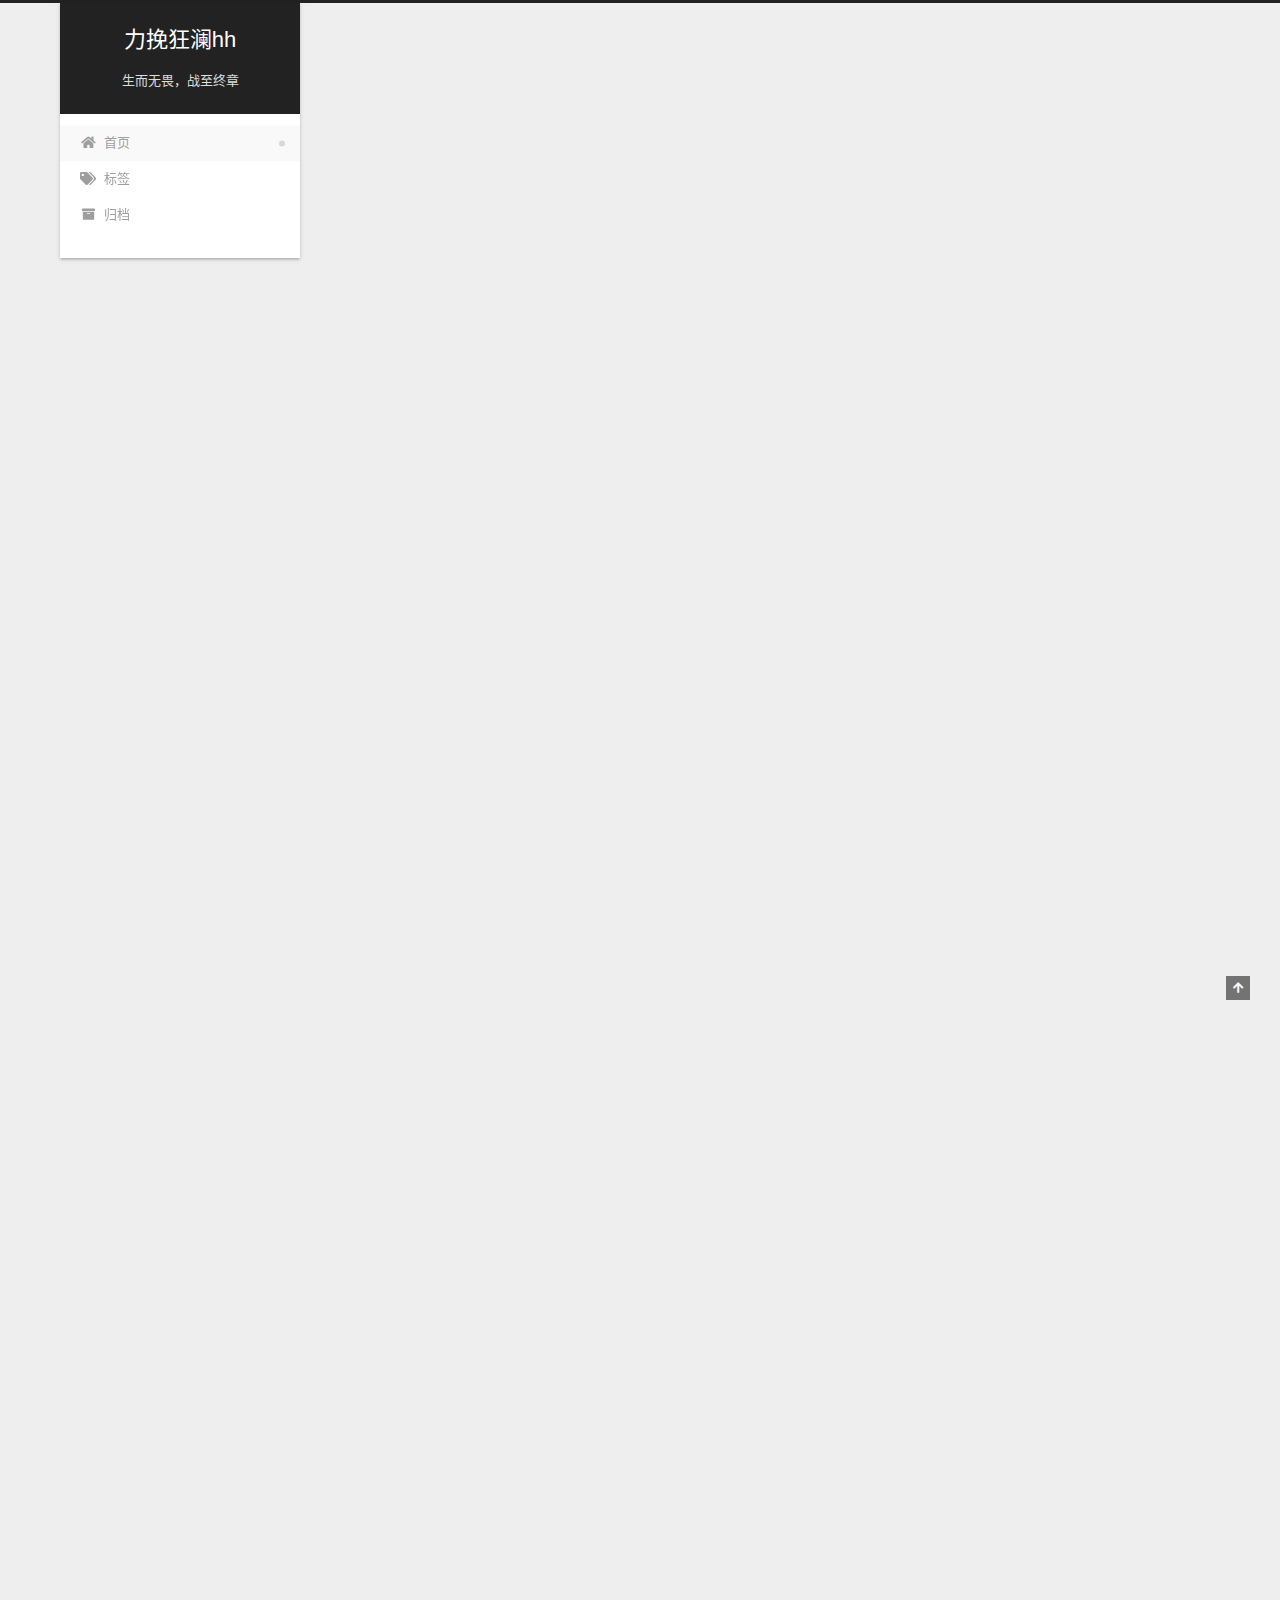
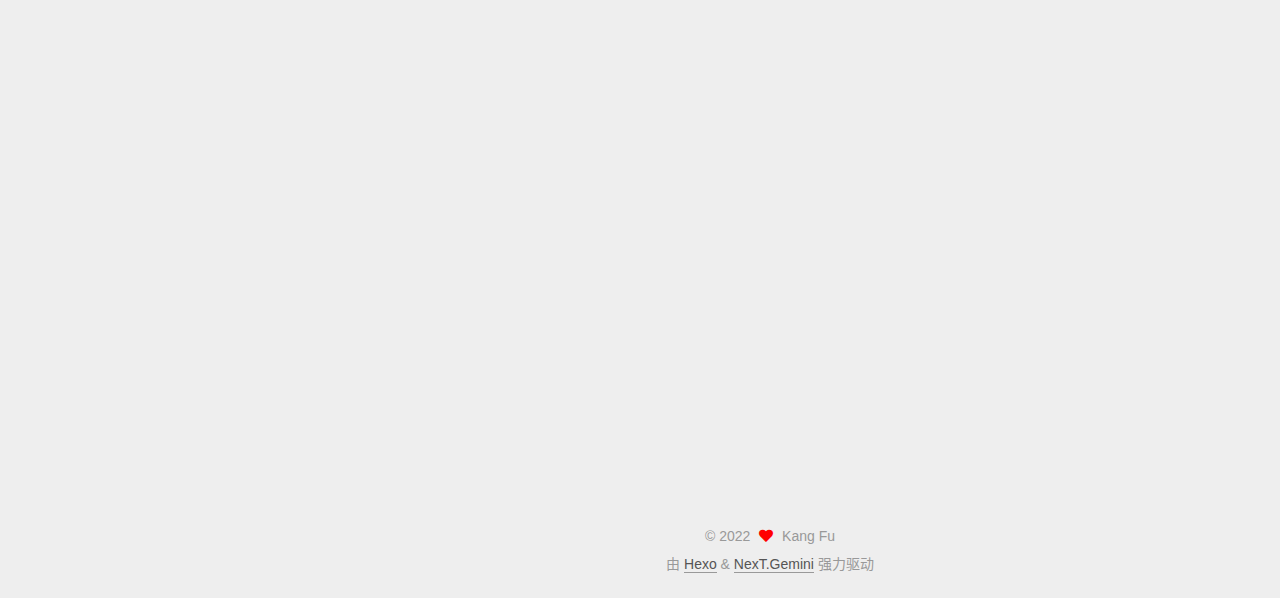
<file: index.html>
<!DOCTYPE html>
<html lang="zh-CN">
<head>
  <meta charset="UTF-8">
<meta name="viewport" content="width=device-width, initial-scale=1, maximum-scale=2">
<meta name="theme-color" content="#222">
<meta name="generator" content="Hexo 6.2.0">
  <link rel="apple-touch-icon" sizes="180x180" href="/images/apple-touch-icon-next.png">
  <link rel="icon" type="image/png" sizes="32x32" href="/images/favicon-32x32-next.png">
  <link rel="icon" type="image/png" sizes="16x16" href="/images/favicon-16x16-next.png">
  <link rel="mask-icon" href="/images/logo.svg" color="#222">

<link rel="stylesheet" href="/css/main.css">


<link rel="stylesheet" href="/lib/font-awesome/css/all.min.css">

<script id="hexo-configurations">
    var NexT = window.NexT || {};
    var CONFIG = {"hostname":"cppkkk.github.io","root":"/","scheme":"Gemini","version":"7.8.0","exturl":false,"sidebar":{"position":"left","display":"post","padding":18,"offset":12,"onmobile":false},"copycode":{"enable":false,"show_result":false,"style":null},"back2top":{"enable":true,"sidebar":false,"scrollpercent":false},"bookmark":{"enable":false,"color":"#222","save":"auto"},"fancybox":false,"mediumzoom":false,"lazyload":false,"pangu":false,"comments":{"style":"tabs","active":null,"storage":true,"lazyload":false,"nav":null},"algolia":{"hits":{"per_page":10},"labels":{"input_placeholder":"Search for Posts","hits_empty":"We didn't find any results for the search: ${query}","hits_stats":"${hits} results found in ${time} ms"}},"localsearch":{"enable":false,"trigger":"auto","top_n_per_article":1,"unescape":false,"preload":false},"motion":{"enable":true,"async":false,"transition":{"post_block":"fadeIn","post_header":"slideDownIn","post_body":"slideDownIn","coll_header":"slideLeftIn","sidebar":"slideUpIn"}}};
  </script>

  <meta name="description" content="Handsome-Boy">
<meta property="og:type" content="website">
<meta property="og:title" content="力挽狂澜hh">
<meta property="og:url" content="http://cppkkk.github.io/index.html">
<meta property="og:site_name" content="力挽狂澜hh">
<meta property="og:description" content="Handsome-Boy">
<meta property="og:locale" content="zh_CN">
<meta property="article:author" content="Kang Fu">
<meta property="article:tag" content="编程 读书 赚钱">
<meta name="twitter:card" content="summary">

<link rel="canonical" href="http://cppkkk.github.io/">


<script id="page-configurations">
  // https://hexo.io/docs/variables.html
  CONFIG.page = {
    sidebar: "",
    isHome : true,
    isPost : false,
    lang   : 'zh-CN'
  };
</script>

  <title>力挽狂澜hh</title>
  






  <noscript>
  <style>
  .use-motion .brand,
  .use-motion .menu-item,
  .sidebar-inner,
  .use-motion .post-block,
  .use-motion .pagination,
  .use-motion .comments,
  .use-motion .post-header,
  .use-motion .post-body,
  .use-motion .collection-header { opacity: initial; }

  .use-motion .site-title,
  .use-motion .site-subtitle {
    opacity: initial;
    top: initial;
  }

  .use-motion .logo-line-before i { left: initial; }
  .use-motion .logo-line-after i { right: initial; }
  </style>
</noscript>

</head>

<body itemscope itemtype="http://schema.org/WebPage">
  <div class="container use-motion">
    <div class="headband"></div>

    <header class="header" itemscope itemtype="http://schema.org/WPHeader">
      <div class="header-inner"><div class="site-brand-container">
  <div class="site-nav-toggle">
    <div class="toggle" aria-label="切换导航栏">
      <span class="toggle-line toggle-line-first"></span>
      <span class="toggle-line toggle-line-middle"></span>
      <span class="toggle-line toggle-line-last"></span>
    </div>
  </div>

  <div class="site-meta">

    <a href="/" class="brand" rel="start">
      <span class="logo-line-before"><i></i></span>
      <h1 class="site-title">力挽狂澜hh</h1>
      <span class="logo-line-after"><i></i></span>
    </a>
      <p class="site-subtitle" itemprop="description">生而无畏，战至终章</p>
  </div>

  <div class="site-nav-right">
    <div class="toggle popup-trigger">
    </div>
  </div>
</div>




<nav class="site-nav">
  <ul id="menu" class="main-menu menu">
        <li class="menu-item menu-item-home">

    <a href="/" rel="section"><i class="fa fa-home fa-fw"></i>首页</a>

  </li>
        <li class="menu-item menu-item-tags">

    <a href="/tags/" rel="section"><i class="fa fa-tags fa-fw"></i>标签</a>

  </li>
        <li class="menu-item menu-item-archives">

    <a href="/archives/" rel="section"><i class="fa fa-archive fa-fw"></i>归档</a>

  </li>
  </ul>
</nav>




</div>
    </header>

    
  <div class="back-to-top">
    <i class="fa fa-arrow-up"></i>
    <span>0%</span>
  </div>


    <main class="main">
      <div class="main-inner">
        <div class="content-wrap">
          

          <div class="content index posts-expand">
            
      
  
  
  <article itemscope itemtype="http://schema.org/Article" class="post-block" lang="zh-CN">
    <link itemprop="mainEntityOfPage" href="http://cppkkk.github.io/2022/09/08/HexoProblems/">

    <span hidden itemprop="author" itemscope itemtype="http://schema.org/Person">
      <meta itemprop="image" content="/images/avatar.gif">
      <meta itemprop="name" content="Kang Fu">
      <meta itemprop="description" content="Handsome-Boy">
    </span>

    <span hidden itemprop="publisher" itemscope itemtype="http://schema.org/Organization">
      <meta itemprop="name" content="力挽狂澜hh">
    </span>
      <header class="post-header">
        <h2 class="post-title" itemprop="name headline">
          
            <a href="/2022/09/08/HexoProblems/" class="post-title-link" itemprop="url">Hexo配置</a>
        </h2>

        <div class="post-meta">
            <span class="post-meta-item">
              <span class="post-meta-item-icon">
                <i class="far fa-calendar"></i>
              </span>
              <span class="post-meta-item-text">发表于</span>
              

              <time title="创建时间：2022-09-08 21:54:34 / 修改时间：21:58:03" itemprop="dateCreated datePublished" datetime="2022-09-08T21:54:34+08:00">2022-09-08</time>
            </span>

          

        </div>
      </header>

    
    
    
    <div class="post-body" itemprop="articleBody">

      
          <p>记录在配置Hexo过程中遇到的问题</p>
          <!--noindex-->
            <div class="post-button">
              <a class="btn" href="/2022/09/08/HexoProblems/">
                阅读全文 &raquo;
              </a>
            </div>
          <!--/noindex-->
        
      
    </div>

    
    
    
      <footer class="post-footer">
        <div class="post-eof"></div>
      </footer>
  </article>
  
  
  

      
  
  
  <article itemscope itemtype="http://schema.org/Article" class="post-block" lang="zh-CN">
    <link itemprop="mainEntityOfPage" href="http://cppkkk.github.io/2022/09/08/passage1/">

    <span hidden itemprop="author" itemscope itemtype="http://schema.org/Person">
      <meta itemprop="image" content="/images/avatar.gif">
      <meta itemprop="name" content="Kang Fu">
      <meta itemprop="description" content="Handsome-Boy">
    </span>

    <span hidden itemprop="publisher" itemscope itemtype="http://schema.org/Organization">
      <meta itemprop="name" content="力挽狂澜hh">
    </span>
      <header class="post-header">
        <h2 class="post-title" itemprop="name headline">
          
            <a href="/2022/09/08/passage1/" class="post-title-link" itemprop="url">passage1</a>
        </h2>

        <div class="post-meta">
            <span class="post-meta-item">
              <span class="post-meta-item-icon">
                <i class="far fa-calendar"></i>
              </span>
              <span class="post-meta-item-text">发表于</span>
              

              <time title="创建时间：2022-09-08 21:50:15 / 修改时间：21:54:03" itemprop="dateCreated datePublished" datetime="2022-09-08T21:50:15+08:00">2022-09-08</time>
            </span>

          

        </div>
      </header>

    
    
    
    <div class="post-body" itemprop="articleBody">

      
          <p>运输层知识点总结</p>
          <!--noindex-->
            <div class="post-button">
              <a class="btn" href="/2022/09/08/passage1/">
                阅读全文 &raquo;
              </a>
            </div>
          <!--/noindex-->
        
      
    </div>

    
    
    
      <footer class="post-footer">
        <div class="post-eof"></div>
      </footer>
  </article>
  
  
  

      
  
  
  <article itemscope itemtype="http://schema.org/Article" class="post-block" lang="zh-CN">
    <link itemprop="mainEntityOfPage" href="http://cppkkk.github.io/2022/09/08/test/">

    <span hidden itemprop="author" itemscope itemtype="http://schema.org/Person">
      <meta itemprop="image" content="/images/avatar.gif">
      <meta itemprop="name" content="Kang Fu">
      <meta itemprop="description" content="Handsome-Boy">
    </span>

    <span hidden itemprop="publisher" itemscope itemtype="http://schema.org/Organization">
      <meta itemprop="name" content="力挽狂澜hh">
    </span>
      <header class="post-header">
        <h2 class="post-title" itemprop="name headline">
          
            <a href="/2022/09/08/test/" class="post-title-link" itemprop="url">test</a>
        </h2>

        <div class="post-meta">
            <span class="post-meta-item">
              <span class="post-meta-item-icon">
                <i class="far fa-calendar"></i>
              </span>
              <span class="post-meta-item-text">发表于</span>
              

              <time title="创建时间：2022-09-08 17:59:35 / 修改时间：21:46:24" itemprop="dateCreated datePublished" datetime="2022-09-08T17:59:35+08:00">2022-09-08</time>
            </span>

          

        </div>
      </header>

    
    
    
    <div class="post-body" itemprop="articleBody">

      
          <p>哈哈哈！！</p>
          <!--noindex-->
            <div class="post-button">
              <a class="btn" href="/2022/09/08/test/">
                阅读全文 &raquo;
              </a>
            </div>
          <!--/noindex-->
        
      
    </div>

    
    
    
      <footer class="post-footer">
        <div class="post-eof"></div>
      </footer>
  </article>
  
  
  

      
  
  
  <article itemscope itemtype="http://schema.org/Article" class="post-block" lang="zh-CN">
    <link itemprop="mainEntityOfPage" href="http://cppkkk.github.io/2022/09/08/hello-world/">

    <span hidden itemprop="author" itemscope itemtype="http://schema.org/Person">
      <meta itemprop="image" content="/images/avatar.gif">
      <meta itemprop="name" content="Kang Fu">
      <meta itemprop="description" content="Handsome-Boy">
    </span>

    <span hidden itemprop="publisher" itemscope itemtype="http://schema.org/Organization">
      <meta itemprop="name" content="力挽狂澜hh">
    </span>
      <header class="post-header">
        <h2 class="post-title" itemprop="name headline">
          
            <a href="/2022/09/08/hello-world/" class="post-title-link" itemprop="url">Hello World</a>
        </h2>

        <div class="post-meta">
            <span class="post-meta-item">
              <span class="post-meta-item-icon">
                <i class="far fa-calendar"></i>
              </span>
              <span class="post-meta-item-text">发表于</span>
              

              <time title="创建时间：2022-09-08 17:44:51 / 修改时间：21:54:08" itemprop="dateCreated datePublished" datetime="2022-09-08T17:44:51+08:00">2022-09-08</time>
            </span>

          

        </div>
      </header>

    
    
    
    <div class="post-body" itemprop="articleBody">

      
          <p>Welcome to <a target="_blank" rel="noopener" href="https://hexo.io/">Hexo</a>! This is your very first post. Check <a target="_blank" rel="noopener" href="https://hexo.io/docs/">documentation</a> for more info. If you get any problems when using Hexo, you can find the answer in <a target="_blank" rel="noopener" href="https://hexo.io/docs/troubleshooting.html">troubleshooting</a> or you can ask me on <a target="_blank" rel="noopener" href="https://github.com/hexojs/hexo/issues">GitHub</a>.</p>
<h2 id="Quick-Start"><a href="#Quick-Start" class="headerlink" title="Quick Start"></a>Quick Start</h2><h3 id="Create-a-new-post"><a href="#Create-a-new-post" class="headerlink" title="Create a new post"></a>Create a new post</h3><figure class="highlight bash"><table><tr><td class="gutter"><pre><span class="line">1</span><br></pre></td><td class="code"><pre><span class="line">$ hexo new <span class="string">&quot;My New Post&quot;</span></span><br></pre></td></tr></table></figure>

<p>More info: <a target="_blank" rel="noopener" href="https://hexo.io/docs/writing.html">Writing</a></p>
<h3 id="Run-server"><a href="#Run-server" class="headerlink" title="Run server"></a>Run server</h3><figure class="highlight bash"><table><tr><td class="gutter"><pre><span class="line">1</span><br></pre></td><td class="code"><pre><span class="line">$ hexo server</span><br></pre></td></tr></table></figure>

<p>More info: <a target="_blank" rel="noopener" href="https://hexo.io/docs/server.html">Server</a></p>
<h3 id="Generate-static-files"><a href="#Generate-static-files" class="headerlink" title="Generate static files"></a>Generate static files</h3><figure class="highlight bash"><table><tr><td class="gutter"><pre><span class="line">1</span><br></pre></td><td class="code"><pre><span class="line">$ hexo generate</span><br></pre></td></tr></table></figure>

<p>More info: <a target="_blank" rel="noopener" href="https://hexo.io/docs/generating.html">Generating</a></p>
<h3 id="Deploy-to-remote-sites"><a href="#Deploy-to-remote-sites" class="headerlink" title="Deploy to remote sites"></a>Deploy to remote sites</h3><figure class="highlight bash"><table><tr><td class="gutter"><pre><span class="line">1</span><br></pre></td><td class="code"><pre><span class="line">$ hexo deploy</span><br></pre></td></tr></table></figure>

<p>More info: <a target="_blank" rel="noopener" href="https://hexo.io/docs/one-command-deployment.html">Deployment</a></p>

      
    </div>

    
    
    
      <footer class="post-footer">
        <div class="post-eof"></div>
      </footer>
  </article>
  
  
  


  



          </div>
          

<script>
  window.addEventListener('tabs:register', () => {
    let { activeClass } = CONFIG.comments;
    if (CONFIG.comments.storage) {
      activeClass = localStorage.getItem('comments_active') || activeClass;
    }
    if (activeClass) {
      let activeTab = document.querySelector(`a[href="#comment-${activeClass}"]`);
      if (activeTab) {
        activeTab.click();
      }
    }
  });
  if (CONFIG.comments.storage) {
    window.addEventListener('tabs:click', event => {
      if (!event.target.matches('.tabs-comment .tab-content .tab-pane')) return;
      let commentClass = event.target.classList[1];
      localStorage.setItem('comments_active', commentClass);
    });
  }
</script>

        </div>
          
  
  <div class="toggle sidebar-toggle">
    <span class="toggle-line toggle-line-first"></span>
    <span class="toggle-line toggle-line-middle"></span>
    <span class="toggle-line toggle-line-last"></span>
  </div>

  <aside class="sidebar">
    <div class="sidebar-inner">

      <ul class="sidebar-nav motion-element">
        <li class="sidebar-nav-toc">
          文章目录
        </li>
        <li class="sidebar-nav-overview">
          站点概览
        </li>
      </ul>

      <!--noindex-->
      <div class="post-toc-wrap sidebar-panel">
      </div>
      <!--/noindex-->

      <div class="site-overview-wrap sidebar-panel">
        <div class="site-author motion-element" itemprop="author" itemscope itemtype="http://schema.org/Person">
  <p class="site-author-name" itemprop="name">Kang Fu</p>
  <div class="site-description" itemprop="description">Handsome-Boy</div>
</div>
<div class="site-state-wrap motion-element">
  <nav class="site-state">
      <div class="site-state-item site-state-posts">
          <a href="/archives/">
        
          <span class="site-state-item-count">4</span>
          <span class="site-state-item-name">日志</span>
        </a>
      </div>
      <div class="site-state-item site-state-tags">
            <a href="/tags/">
          
        <span class="site-state-item-count">2</span>
        <span class="site-state-item-name">标签</span></a>
      </div>
  </nav>
</div>



      </div>

    </div>
  </aside>
  <div id="sidebar-dimmer"></div>


      </div>
    </main>

    <footer class="footer">
      <div class="footer-inner">
        

        

<div class="copyright">
  
  &copy; 
  <span itemprop="copyrightYear">2022</span>
  <span class="with-love">
    <i class="fa fa-heart"></i>
  </span>
  <span class="author" itemprop="copyrightHolder">Kang Fu</span>
</div>
  <div class="powered-by">由 <a href="https://hexo.io/" class="theme-link" rel="noopener" target="_blank">Hexo</a> & <a href="https://theme-next.org/" class="theme-link" rel="noopener" target="_blank">NexT.Gemini</a> 强力驱动
  </div>

        








      </div>
    </footer>
  </div>

  
  <script src="/lib/anime.min.js"></script>
  <script src="/lib/velocity/velocity.min.js"></script>
  <script src="/lib/velocity/velocity.ui.min.js"></script>

<script src="/js/utils.js"></script>

<script src="/js/motion.js"></script>


<script src="/js/schemes/pisces.js"></script>


<script src="/js/next-boot.js"></script>




  















  

  

</body>
</html>
</file>
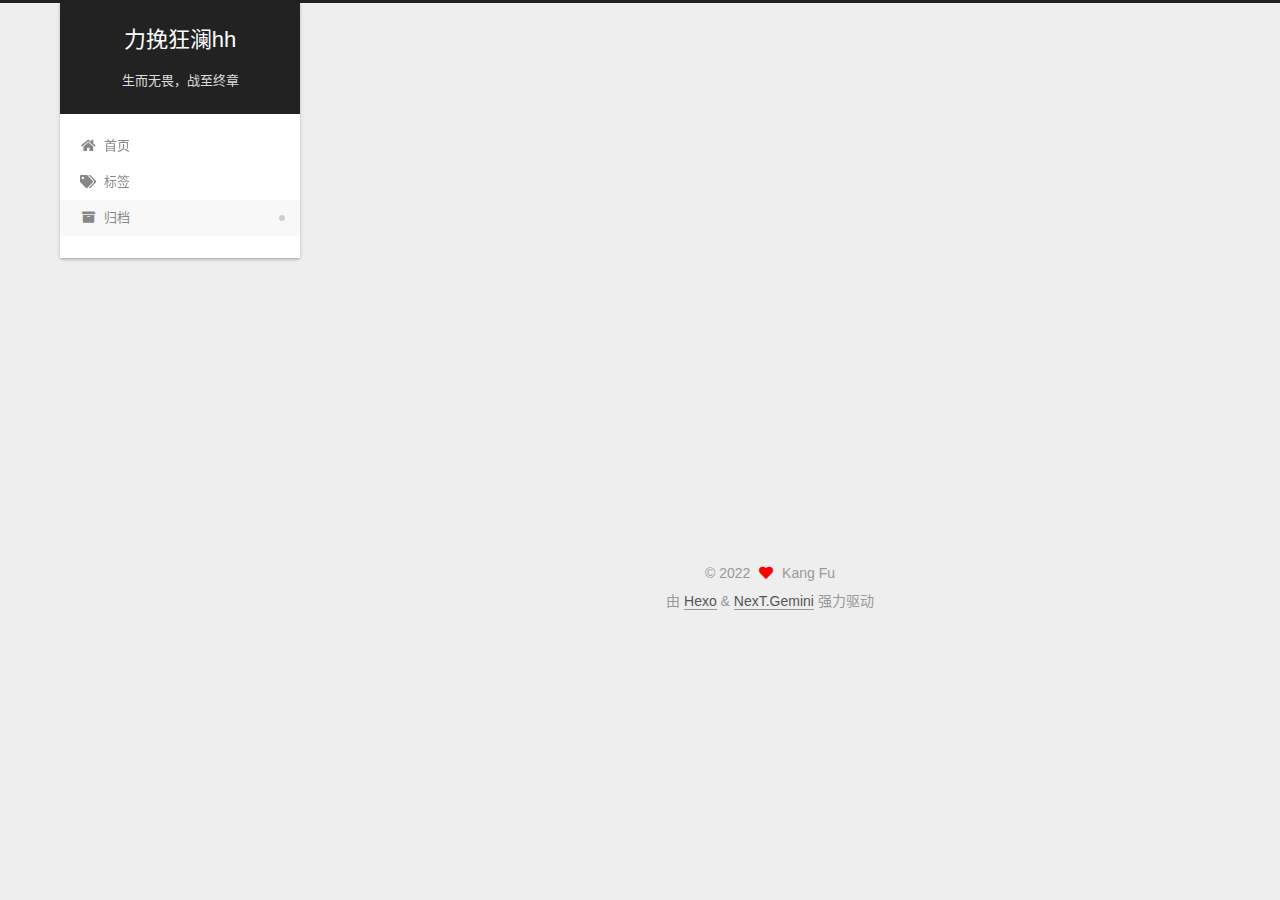
<file: archives/index.html>
<!DOCTYPE html>
<html lang="zh-CN">
<head>
  <meta charset="UTF-8">
<meta name="viewport" content="width=device-width, initial-scale=1, maximum-scale=2">
<meta name="theme-color" content="#222">
<meta name="generator" content="Hexo 6.2.0">
  <link rel="apple-touch-icon" sizes="180x180" href="/images/apple-touch-icon-next.png">
  <link rel="icon" type="image/png" sizes="32x32" href="/images/favicon-32x32-next.png">
  <link rel="icon" type="image/png" sizes="16x16" href="/images/favicon-16x16-next.png">
  <link rel="mask-icon" href="/images/logo.svg" color="#222">

<link rel="stylesheet" href="/css/main.css">


<link rel="stylesheet" href="/lib/font-awesome/css/all.min.css">

<script id="hexo-configurations">
    var NexT = window.NexT || {};
    var CONFIG = {"hostname":"cppkkk.github.io","root":"/","scheme":"Gemini","version":"7.8.0","exturl":false,"sidebar":{"position":"left","display":"post","padding":18,"offset":12,"onmobile":false},"copycode":{"enable":false,"show_result":false,"style":null},"back2top":{"enable":true,"sidebar":false,"scrollpercent":false},"bookmark":{"enable":false,"color":"#222","save":"auto"},"fancybox":false,"mediumzoom":false,"lazyload":false,"pangu":false,"comments":{"style":"tabs","active":null,"storage":true,"lazyload":false,"nav":null},"algolia":{"hits":{"per_page":10},"labels":{"input_placeholder":"Search for Posts","hits_empty":"We didn't find any results for the search: ${query}","hits_stats":"${hits} results found in ${time} ms"}},"localsearch":{"enable":false,"trigger":"auto","top_n_per_article":1,"unescape":false,"preload":false},"motion":{"enable":true,"async":false,"transition":{"post_block":"fadeIn","post_header":"slideDownIn","post_body":"slideDownIn","coll_header":"slideLeftIn","sidebar":"slideUpIn"}}};
  </script>

  <meta name="description" content="Handsome-Boy">
<meta property="og:type" content="website">
<meta property="og:title" content="力挽狂澜hh">
<meta property="og:url" content="http://cppkkk.github.io/archives/index.html">
<meta property="og:site_name" content="力挽狂澜hh">
<meta property="og:description" content="Handsome-Boy">
<meta property="og:locale" content="zh_CN">
<meta property="article:author" content="Kang Fu">
<meta property="article:tag" content="编程 读书 赚钱">
<meta name="twitter:card" content="summary">

<link rel="canonical" href="http://cppkkk.github.io/archives/">


<script id="page-configurations">
  // https://hexo.io/docs/variables.html
  CONFIG.page = {
    sidebar: "",
    isHome : false,
    isPost : false,
    lang   : 'zh-CN'
  };
</script>

  <title>归档 | 力挽狂澜hh</title>
  






  <noscript>
  <style>
  .use-motion .brand,
  .use-motion .menu-item,
  .sidebar-inner,
  .use-motion .post-block,
  .use-motion .pagination,
  .use-motion .comments,
  .use-motion .post-header,
  .use-motion .post-body,
  .use-motion .collection-header { opacity: initial; }

  .use-motion .site-title,
  .use-motion .site-subtitle {
    opacity: initial;
    top: initial;
  }

  .use-motion .logo-line-before i { left: initial; }
  .use-motion .logo-line-after i { right: initial; }
  </style>
</noscript>

</head>

<body itemscope itemtype="http://schema.org/WebPage">
  <div class="container use-motion">
    <div class="headband"></div>

    <header class="header" itemscope itemtype="http://schema.org/WPHeader">
      <div class="header-inner"><div class="site-brand-container">
  <div class="site-nav-toggle">
    <div class="toggle" aria-label="切换导航栏">
      <span class="toggle-line toggle-line-first"></span>
      <span class="toggle-line toggle-line-middle"></span>
      <span class="toggle-line toggle-line-last"></span>
    </div>
  </div>

  <div class="site-meta">

    <a href="/" class="brand" rel="start">
      <span class="logo-line-before"><i></i></span>
      <h1 class="site-title">力挽狂澜hh</h1>
      <span class="logo-line-after"><i></i></span>
    </a>
      <p class="site-subtitle" itemprop="description">生而无畏，战至终章</p>
  </div>

  <div class="site-nav-right">
    <div class="toggle popup-trigger">
    </div>
  </div>
</div>




<nav class="site-nav">
  <ul id="menu" class="main-menu menu">
        <li class="menu-item menu-item-home">

    <a href="/" rel="section"><i class="fa fa-home fa-fw"></i>首页</a>

  </li>
        <li class="menu-item menu-item-tags">

    <a href="/tags/" rel="section"><i class="fa fa-tags fa-fw"></i>标签</a>

  </li>
        <li class="menu-item menu-item-archives">

    <a href="/archives/" rel="section"><i class="fa fa-archive fa-fw"></i>归档</a>

  </li>
  </ul>
</nav>




</div>
    </header>

    
  <div class="back-to-top">
    <i class="fa fa-arrow-up"></i>
    <span>0%</span>
  </div>


    <main class="main">
      <div class="main-inner">
        <div class="content-wrap">
          

          <div class="content archive">
            

  
  
  
  <div class="post-block">
    <div class="posts-collapse">
      <div class="collection-title">
        <span class="collection-header">嗯..! 目前共计 4 篇日志。 继续努力。</span>
      </div>

      
    <div class="collection-year">
      <span class="collection-header">2022</span>
    </div>

  <article itemscope itemtype="http://schema.org/Article">
    <header class="post-header">

      <div class="post-meta">
        <time itemprop="dateCreated"
              datetime="2022-09-08T21:54:34+08:00"
              content="2022-09-08">
          09-08
        </time>
      </div>

      <div class="post-title">
          <a class="post-title-link" href="/2022/09/08/HexoProblems/" itemprop="url">
            <span itemprop="name">Hexo配置</span>
          </a>
      </div>

    </header>
  </article>

  <article itemscope itemtype="http://schema.org/Article">
    <header class="post-header">

      <div class="post-meta">
        <time itemprop="dateCreated"
              datetime="2022-09-08T21:50:15+08:00"
              content="2022-09-08">
          09-08
        </time>
      </div>

      <div class="post-title">
          <a class="post-title-link" href="/2022/09/08/passage1/" itemprop="url">
            <span itemprop="name">passage1</span>
          </a>
      </div>

    </header>
  </article>

  <article itemscope itemtype="http://schema.org/Article">
    <header class="post-header">

      <div class="post-meta">
        <time itemprop="dateCreated"
              datetime="2022-09-08T17:59:35+08:00"
              content="2022-09-08">
          09-08
        </time>
      </div>

      <div class="post-title">
          <a class="post-title-link" href="/2022/09/08/test/" itemprop="url">
            <span itemprop="name">test</span>
          </a>
      </div>

    </header>
  </article>

  <article itemscope itemtype="http://schema.org/Article">
    <header class="post-header">

      <div class="post-meta">
        <time itemprop="dateCreated"
              datetime="2022-09-08T17:44:51+08:00"
              content="2022-09-08">
          09-08
        </time>
      </div>

      <div class="post-title">
          <a class="post-title-link" href="/2022/09/08/hello-world/" itemprop="url">
            <span itemprop="name">Hello World</span>
          </a>
      </div>

    </header>
  </article>


    </div>
  </div>
  
  
  

  



          </div>
          

<script>
  window.addEventListener('tabs:register', () => {
    let { activeClass } = CONFIG.comments;
    if (CONFIG.comments.storage) {
      activeClass = localStorage.getItem('comments_active') || activeClass;
    }
    if (activeClass) {
      let activeTab = document.querySelector(`a[href="#comment-${activeClass}"]`);
      if (activeTab) {
        activeTab.click();
      }
    }
  });
  if (CONFIG.comments.storage) {
    window.addEventListener('tabs:click', event => {
      if (!event.target.matches('.tabs-comment .tab-content .tab-pane')) return;
      let commentClass = event.target.classList[1];
      localStorage.setItem('comments_active', commentClass);
    });
  }
</script>

        </div>
          
  
  <div class="toggle sidebar-toggle">
    <span class="toggle-line toggle-line-first"></span>
    <span class="toggle-line toggle-line-middle"></span>
    <span class="toggle-line toggle-line-last"></span>
  </div>

  <aside class="sidebar">
    <div class="sidebar-inner">

      <ul class="sidebar-nav motion-element">
        <li class="sidebar-nav-toc">
          文章目录
        </li>
        <li class="sidebar-nav-overview">
          站点概览
        </li>
      </ul>

      <!--noindex-->
      <div class="post-toc-wrap sidebar-panel">
      </div>
      <!--/noindex-->

      <div class="site-overview-wrap sidebar-panel">
        <div class="site-author motion-element" itemprop="author" itemscope itemtype="http://schema.org/Person">
  <p class="site-author-name" itemprop="name">Kang Fu</p>
  <div class="site-description" itemprop="description">Handsome-Boy</div>
</div>
<div class="site-state-wrap motion-element">
  <nav class="site-state">
      <div class="site-state-item site-state-posts">
          <a href="/archives/">
        
          <span class="site-state-item-count">4</span>
          <span class="site-state-item-name">日志</span>
        </a>
      </div>
      <div class="site-state-item site-state-tags">
            <a href="/tags/">
          
        <span class="site-state-item-count">2</span>
        <span class="site-state-item-name">标签</span></a>
      </div>
  </nav>
</div>



      </div>

    </div>
  </aside>
  <div id="sidebar-dimmer"></div>


      </div>
    </main>

    <footer class="footer">
      <div class="footer-inner">
        

        

<div class="copyright">
  
  &copy; 
  <span itemprop="copyrightYear">2022</span>
  <span class="with-love">
    <i class="fa fa-heart"></i>
  </span>
  <span class="author" itemprop="copyrightHolder">Kang Fu</span>
</div>
  <div class="powered-by">由 <a href="https://hexo.io/" class="theme-link" rel="noopener" target="_blank">Hexo</a> & <a href="https://theme-next.org/" class="theme-link" rel="noopener" target="_blank">NexT.Gemini</a> 强力驱动
  </div>

        








      </div>
    </footer>
  </div>

  
  <script src="/lib/anime.min.js"></script>
  <script src="/lib/velocity/velocity.min.js"></script>
  <script src="/lib/velocity/velocity.ui.min.js"></script>

<script src="/js/utils.js"></script>

<script src="/js/motion.js"></script>


<script src="/js/schemes/pisces.js"></script>


<script src="/js/next-boot.js"></script>




  















  

  

</body>
</html>
</file>
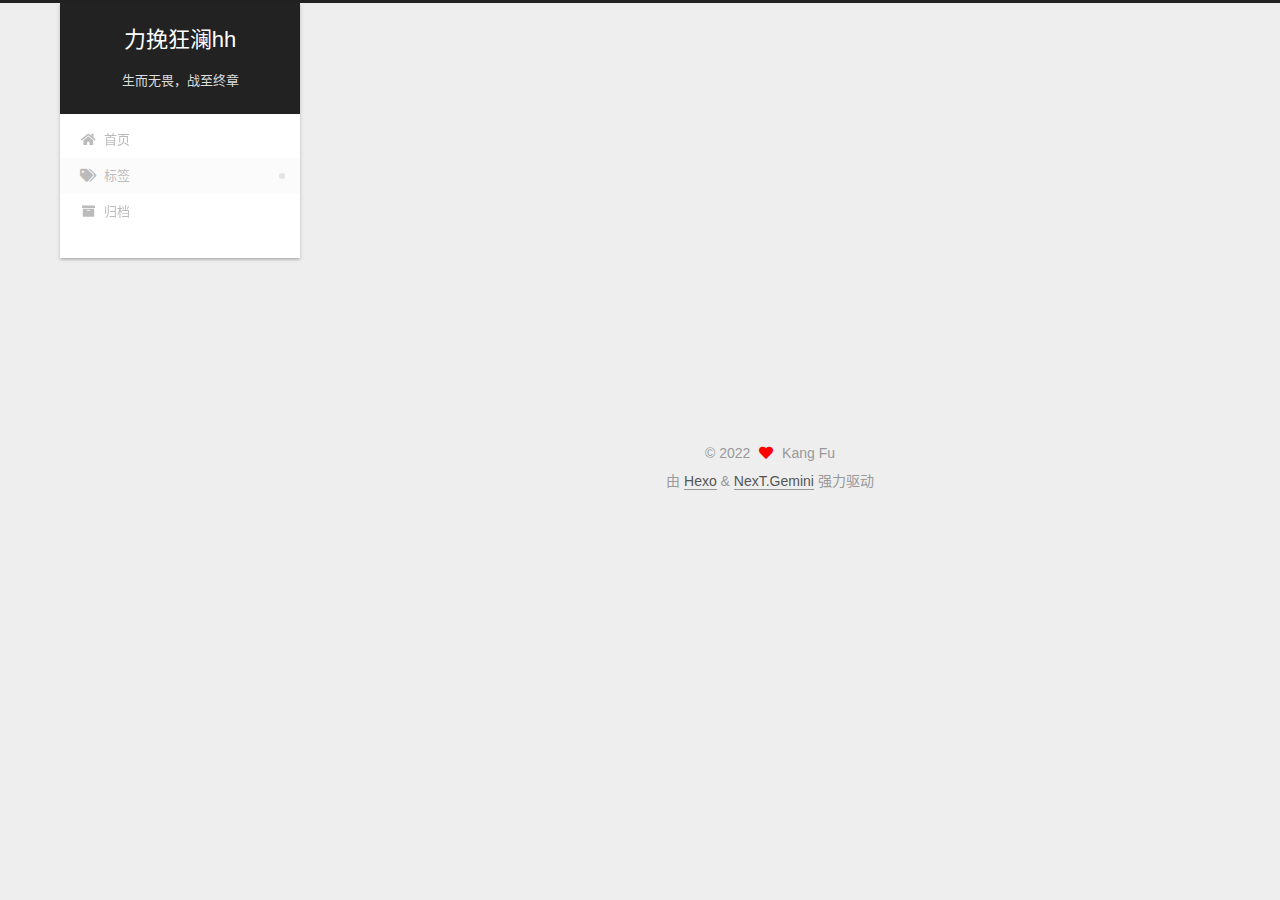
<file: tags/index.html>
<!DOCTYPE html>
<html lang="zh-CN">
<head>
  <meta charset="UTF-8">
<meta name="viewport" content="width=device-width, initial-scale=1, maximum-scale=2">
<meta name="theme-color" content="#222">
<meta name="generator" content="Hexo 6.2.0">
  <link rel="apple-touch-icon" sizes="180x180" href="/images/apple-touch-icon-next.png">
  <link rel="icon" type="image/png" sizes="32x32" href="/images/favicon-32x32-next.png">
  <link rel="icon" type="image/png" sizes="16x16" href="/images/favicon-16x16-next.png">
  <link rel="mask-icon" href="/images/logo.svg" color="#222">

<link rel="stylesheet" href="/css/main.css">


<link rel="stylesheet" href="/lib/font-awesome/css/all.min.css">

<script id="hexo-configurations">
    var NexT = window.NexT || {};
    var CONFIG = {"hostname":"cppkkk.github.io","root":"/","scheme":"Gemini","version":"7.8.0","exturl":false,"sidebar":{"position":"left","display":"post","padding":18,"offset":12,"onmobile":false},"copycode":{"enable":false,"show_result":false,"style":null},"back2top":{"enable":true,"sidebar":false,"scrollpercent":false},"bookmark":{"enable":false,"color":"#222","save":"auto"},"fancybox":false,"mediumzoom":false,"lazyload":false,"pangu":false,"comments":{"style":"tabs","active":null,"storage":true,"lazyload":false,"nav":null},"algolia":{"hits":{"per_page":10},"labels":{"input_placeholder":"Search for Posts","hits_empty":"We didn't find any results for the search: ${query}","hits_stats":"${hits} results found in ${time} ms"}},"localsearch":{"enable":false,"trigger":"auto","top_n_per_article":1,"unescape":false,"preload":false},"motion":{"enable":true,"async":false,"transition":{"post_block":"fadeIn","post_header":"slideDownIn","post_body":"slideDownIn","coll_header":"slideLeftIn","sidebar":"slideUpIn"}}};
  </script>

  <meta name="description" content="123">
<meta property="og:type" content="website">
<meta property="og:title" content="tags">
<meta property="og:url" content="http://cppkkk.github.io/tags/index.html">
<meta property="og:site_name" content="力挽狂澜hh">
<meta property="og:description" content="123">
<meta property="og:locale" content="zh_CN">
<meta property="article:published_time" content="2022-09-08T13:24:07.000Z">
<meta property="article:modified_time" content="2022-09-08T13:36:06.346Z">
<meta property="article:author" content="Kang Fu">
<meta property="article:tag" content="编程 读书 赚钱">
<meta name="twitter:card" content="summary">

<link rel="canonical" href="http://cppkkk.github.io/tags/">


<script id="page-configurations">
  // https://hexo.io/docs/variables.html
  CONFIG.page = {
    sidebar: "",
    isHome : false,
    isPost : false,
    lang   : 'zh-CN'
  };
</script>

  <title>tags | 力挽狂澜hh
</title>
  






  <noscript>
  <style>
  .use-motion .brand,
  .use-motion .menu-item,
  .sidebar-inner,
  .use-motion .post-block,
  .use-motion .pagination,
  .use-motion .comments,
  .use-motion .post-header,
  .use-motion .post-body,
  .use-motion .collection-header { opacity: initial; }

  .use-motion .site-title,
  .use-motion .site-subtitle {
    opacity: initial;
    top: initial;
  }

  .use-motion .logo-line-before i { left: initial; }
  .use-motion .logo-line-after i { right: initial; }
  </style>
</noscript>

</head>

<body itemscope itemtype="http://schema.org/WebPage">
  <div class="container use-motion">
    <div class="headband"></div>

    <header class="header" itemscope itemtype="http://schema.org/WPHeader">
      <div class="header-inner"><div class="site-brand-container">
  <div class="site-nav-toggle">
    <div class="toggle" aria-label="切换导航栏">
      <span class="toggle-line toggle-line-first"></span>
      <span class="toggle-line toggle-line-middle"></span>
      <span class="toggle-line toggle-line-last"></span>
    </div>
  </div>

  <div class="site-meta">

    <a href="/" class="brand" rel="start">
      <span class="logo-line-before"><i></i></span>
      <h1 class="site-title">力挽狂澜hh</h1>
      <span class="logo-line-after"><i></i></span>
    </a>
      <p class="site-subtitle" itemprop="description">生而无畏，战至终章</p>
  </div>

  <div class="site-nav-right">
    <div class="toggle popup-trigger">
    </div>
  </div>
</div>




<nav class="site-nav">
  <ul id="menu" class="main-menu menu">
        <li class="menu-item menu-item-home">

    <a href="/" rel="section"><i class="fa fa-home fa-fw"></i>首页</a>

  </li>
        <li class="menu-item menu-item-tags">

    <a href="/tags/" rel="section"><i class="fa fa-tags fa-fw"></i>标签</a>

  </li>
        <li class="menu-item menu-item-archives">

    <a href="/archives/" rel="section"><i class="fa fa-archive fa-fw"></i>归档</a>

  </li>
  </ul>
</nav>




</div>
    </header>

    
  <div class="back-to-top">
    <i class="fa fa-arrow-up"></i>
    <span>0%</span>
  </div>


    <main class="main">
      <div class="main-inner">
        <div class="content-wrap">
          
  
  

          <div class="content page posts-expand">
            

    
    
    
    <div class="post-block" lang="zh-CN">
      <header class="post-header">

<h1 class="post-title" itemprop="name headline">tags
</h1>

<div class="post-meta">
  

</div>

</header>

      
      
      
      <div class="post-body">
          <div class="tag-cloud">
            <div class="tag-cloud-title">
              目前共计 2 个标签
            </div>
            <div class="tag-cloud-tags">
              <a href="/tags/Hexo/" style="font-size: 12px; color: #ccc">Hexo</a> <a href="/tags/test/" style="font-size: 30px; color: #111">test</a>
            </div>
          </div>
        
      </div>
      
      
      
    </div>
    

    
    
    


          </div>
          

<script>
  window.addEventListener('tabs:register', () => {
    let { activeClass } = CONFIG.comments;
    if (CONFIG.comments.storage) {
      activeClass = localStorage.getItem('comments_active') || activeClass;
    }
    if (activeClass) {
      let activeTab = document.querySelector(`a[href="#comment-${activeClass}"]`);
      if (activeTab) {
        activeTab.click();
      }
    }
  });
  if (CONFIG.comments.storage) {
    window.addEventListener('tabs:click', event => {
      if (!event.target.matches('.tabs-comment .tab-content .tab-pane')) return;
      let commentClass = event.target.classList[1];
      localStorage.setItem('comments_active', commentClass);
    });
  }
</script>

        </div>
          
  
  <div class="toggle sidebar-toggle">
    <span class="toggle-line toggle-line-first"></span>
    <span class="toggle-line toggle-line-middle"></span>
    <span class="toggle-line toggle-line-last"></span>
  </div>

  <aside class="sidebar">
    <div class="sidebar-inner">

      <ul class="sidebar-nav motion-element">
        <li class="sidebar-nav-toc">
          文章目录
        </li>
        <li class="sidebar-nav-overview">
          站点概览
        </li>
      </ul>

      <!--noindex-->
      <div class="post-toc-wrap sidebar-panel">
      </div>
      <!--/noindex-->

      <div class="site-overview-wrap sidebar-panel">
        <div class="site-author motion-element" itemprop="author" itemscope itemtype="http://schema.org/Person">
  <p class="site-author-name" itemprop="name">Kang Fu</p>
  <div class="site-description" itemprop="description">Handsome-Boy</div>
</div>
<div class="site-state-wrap motion-element">
  <nav class="site-state">
      <div class="site-state-item site-state-posts">
          <a href="/archives/">
        
          <span class="site-state-item-count">4</span>
          <span class="site-state-item-name">日志</span>
        </a>
      </div>
      <div class="site-state-item site-state-tags">
            <a href="/tags/">
          
        <span class="site-state-item-count">2</span>
        <span class="site-state-item-name">标签</span></a>
      </div>
  </nav>
</div>



      </div>

    </div>
  </aside>
  <div id="sidebar-dimmer"></div>


      </div>
    </main>

    <footer class="footer">
      <div class="footer-inner">
        

        

<div class="copyright">
  
  &copy; 
  <span itemprop="copyrightYear">2022</span>
  <span class="with-love">
    <i class="fa fa-heart"></i>
  </span>
  <span class="author" itemprop="copyrightHolder">Kang Fu</span>
</div>
  <div class="powered-by">由 <a href="https://hexo.io/" class="theme-link" rel="noopener" target="_blank">Hexo</a> & <a href="https://theme-next.org/" class="theme-link" rel="noopener" target="_blank">NexT.Gemini</a> 强力驱动
  </div>

        








      </div>
    </footer>
  </div>

  
  <script src="/lib/anime.min.js"></script>
  <script src="/lib/velocity/velocity.min.js"></script>
  <script src="/lib/velocity/velocity.ui.min.js"></script>

<script src="/js/utils.js"></script>

<script src="/js/motion.js"></script>


<script src="/js/schemes/pisces.js"></script>


<script src="/js/next-boot.js"></script>




  















  

  

</body>
</html>
</file>
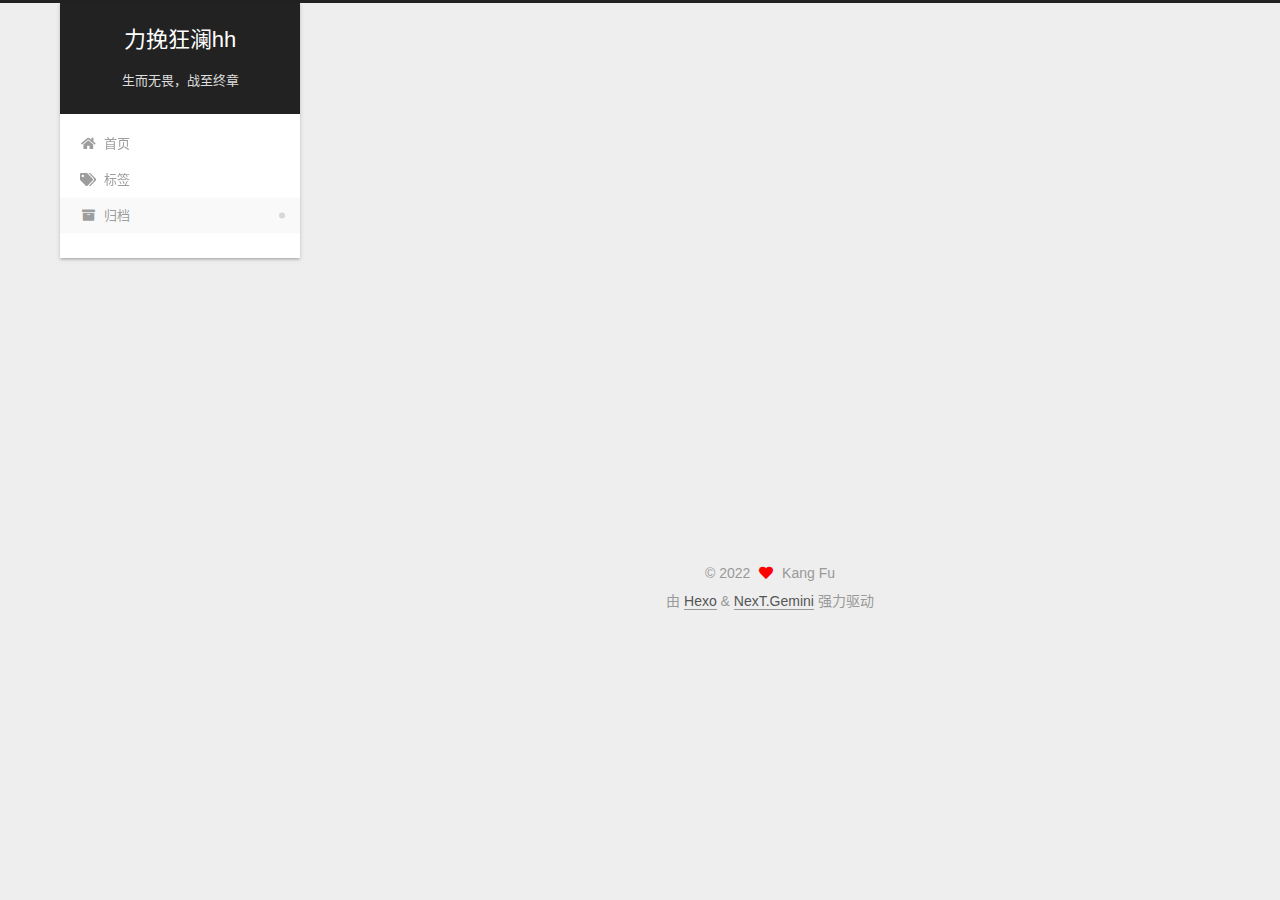
<file: archives/2022/index.html>
<!DOCTYPE html>
<html lang="zh-CN">
<head>
  <meta charset="UTF-8">
<meta name="viewport" content="width=device-width, initial-scale=1, maximum-scale=2">
<meta name="theme-color" content="#222">
<meta name="generator" content="Hexo 6.2.0">
  <link rel="apple-touch-icon" sizes="180x180" href="/images/apple-touch-icon-next.png">
  <link rel="icon" type="image/png" sizes="32x32" href="/images/favicon-32x32-next.png">
  <link rel="icon" type="image/png" sizes="16x16" href="/images/favicon-16x16-next.png">
  <link rel="mask-icon" href="/images/logo.svg" color="#222">

<link rel="stylesheet" href="/css/main.css">


<link rel="stylesheet" href="/lib/font-awesome/css/all.min.css">

<script id="hexo-configurations">
    var NexT = window.NexT || {};
    var CONFIG = {"hostname":"cppkkk.github.io","root":"/","scheme":"Gemini","version":"7.8.0","exturl":false,"sidebar":{"position":"left","display":"post","padding":18,"offset":12,"onmobile":false},"copycode":{"enable":false,"show_result":false,"style":null},"back2top":{"enable":true,"sidebar":false,"scrollpercent":false},"bookmark":{"enable":false,"color":"#222","save":"auto"},"fancybox":false,"mediumzoom":false,"lazyload":false,"pangu":false,"comments":{"style":"tabs","active":null,"storage":true,"lazyload":false,"nav":null},"algolia":{"hits":{"per_page":10},"labels":{"input_placeholder":"Search for Posts","hits_empty":"We didn't find any results for the search: ${query}","hits_stats":"${hits} results found in ${time} ms"}},"localsearch":{"enable":false,"trigger":"auto","top_n_per_article":1,"unescape":false,"preload":false},"motion":{"enable":true,"async":false,"transition":{"post_block":"fadeIn","post_header":"slideDownIn","post_body":"slideDownIn","coll_header":"slideLeftIn","sidebar":"slideUpIn"}}};
  </script>

  <meta name="description" content="Handsome-Boy">
<meta property="og:type" content="website">
<meta property="og:title" content="力挽狂澜hh">
<meta property="og:url" content="http://cppkkk.github.io/archives/2022/index.html">
<meta property="og:site_name" content="力挽狂澜hh">
<meta property="og:description" content="Handsome-Boy">
<meta property="og:locale" content="zh_CN">
<meta property="article:author" content="Kang Fu">
<meta property="article:tag" content="编程 读书 赚钱">
<meta name="twitter:card" content="summary">

<link rel="canonical" href="http://cppkkk.github.io/archives/2022/">


<script id="page-configurations">
  // https://hexo.io/docs/variables.html
  CONFIG.page = {
    sidebar: "",
    isHome : false,
    isPost : false,
    lang   : 'zh-CN'
  };
</script>

  <title>归档 | 力挽狂澜hh</title>
  






  <noscript>
  <style>
  .use-motion .brand,
  .use-motion .menu-item,
  .sidebar-inner,
  .use-motion .post-block,
  .use-motion .pagination,
  .use-motion .comments,
  .use-motion .post-header,
  .use-motion .post-body,
  .use-motion .collection-header { opacity: initial; }

  .use-motion .site-title,
  .use-motion .site-subtitle {
    opacity: initial;
    top: initial;
  }

  .use-motion .logo-line-before i { left: initial; }
  .use-motion .logo-line-after i { right: initial; }
  </style>
</noscript>

</head>

<body itemscope itemtype="http://schema.org/WebPage">
  <div class="container use-motion">
    <div class="headband"></div>

    <header class="header" itemscope itemtype="http://schema.org/WPHeader">
      <div class="header-inner"><div class="site-brand-container">
  <div class="site-nav-toggle">
    <div class="toggle" aria-label="切换导航栏">
      <span class="toggle-line toggle-line-first"></span>
      <span class="toggle-line toggle-line-middle"></span>
      <span class="toggle-line toggle-line-last"></span>
    </div>
  </div>

  <div class="site-meta">

    <a href="/" class="brand" rel="start">
      <span class="logo-line-before"><i></i></span>
      <h1 class="site-title">力挽狂澜hh</h1>
      <span class="logo-line-after"><i></i></span>
    </a>
      <p class="site-subtitle" itemprop="description">生而无畏，战至终章</p>
  </div>

  <div class="site-nav-right">
    <div class="toggle popup-trigger">
    </div>
  </div>
</div>




<nav class="site-nav">
  <ul id="menu" class="main-menu menu">
        <li class="menu-item menu-item-home">

    <a href="/" rel="section"><i class="fa fa-home fa-fw"></i>首页</a>

  </li>
        <li class="menu-item menu-item-tags">

    <a href="/tags/" rel="section"><i class="fa fa-tags fa-fw"></i>标签</a>

  </li>
        <li class="menu-item menu-item-archives">

    <a href="/archives/" rel="section"><i class="fa fa-archive fa-fw"></i>归档</a>

  </li>
  </ul>
</nav>




</div>
    </header>

    
  <div class="back-to-top">
    <i class="fa fa-arrow-up"></i>
    <span>0%</span>
  </div>


    <main class="main">
      <div class="main-inner">
        <div class="content-wrap">
          

          <div class="content archive">
            

  
  
  
  <div class="post-block">
    <div class="posts-collapse">
      <div class="collection-title">
        <span class="collection-header">嗯..! 目前共计 4 篇日志。 继续努力。</span>
      </div>

      
    <div class="collection-year">
      <span class="collection-header">2022</span>
    </div>

  <article itemscope itemtype="http://schema.org/Article">
    <header class="post-header">

      <div class="post-meta">
        <time itemprop="dateCreated"
              datetime="2022-09-08T21:54:34+08:00"
              content="2022-09-08">
          09-08
        </time>
      </div>

      <div class="post-title">
          <a class="post-title-link" href="/2022/09/08/HexoProblems/" itemprop="url">
            <span itemprop="name">Hexo配置</span>
          </a>
      </div>

    </header>
  </article>

  <article itemscope itemtype="http://schema.org/Article">
    <header class="post-header">

      <div class="post-meta">
        <time itemprop="dateCreated"
              datetime="2022-09-08T21:50:15+08:00"
              content="2022-09-08">
          09-08
        </time>
      </div>

      <div class="post-title">
          <a class="post-title-link" href="/2022/09/08/passage1/" itemprop="url">
            <span itemprop="name">passage1</span>
          </a>
      </div>

    </header>
  </article>

  <article itemscope itemtype="http://schema.org/Article">
    <header class="post-header">

      <div class="post-meta">
        <time itemprop="dateCreated"
              datetime="2022-09-08T17:59:35+08:00"
              content="2022-09-08">
          09-08
        </time>
      </div>

      <div class="post-title">
          <a class="post-title-link" href="/2022/09/08/test/" itemprop="url">
            <span itemprop="name">test</span>
          </a>
      </div>

    </header>
  </article>

  <article itemscope itemtype="http://schema.org/Article">
    <header class="post-header">

      <div class="post-meta">
        <time itemprop="dateCreated"
              datetime="2022-09-08T17:44:51+08:00"
              content="2022-09-08">
          09-08
        </time>
      </div>

      <div class="post-title">
          <a class="post-title-link" href="/2022/09/08/hello-world/" itemprop="url">
            <span itemprop="name">Hello World</span>
          </a>
      </div>

    </header>
  </article>


    </div>
  </div>
  
  
  

  



          </div>
          

<script>
  window.addEventListener('tabs:register', () => {
    let { activeClass } = CONFIG.comments;
    if (CONFIG.comments.storage) {
      activeClass = localStorage.getItem('comments_active') || activeClass;
    }
    if (activeClass) {
      let activeTab = document.querySelector(`a[href="#comment-${activeClass}"]`);
      if (activeTab) {
        activeTab.click();
      }
    }
  });
  if (CONFIG.comments.storage) {
    window.addEventListener('tabs:click', event => {
      if (!event.target.matches('.tabs-comment .tab-content .tab-pane')) return;
      let commentClass = event.target.classList[1];
      localStorage.setItem('comments_active', commentClass);
    });
  }
</script>

        </div>
          
  
  <div class="toggle sidebar-toggle">
    <span class="toggle-line toggle-line-first"></span>
    <span class="toggle-line toggle-line-middle"></span>
    <span class="toggle-line toggle-line-last"></span>
  </div>

  <aside class="sidebar">
    <div class="sidebar-inner">

      <ul class="sidebar-nav motion-element">
        <li class="sidebar-nav-toc">
          文章目录
        </li>
        <li class="sidebar-nav-overview">
          站点概览
        </li>
      </ul>

      <!--noindex-->
      <div class="post-toc-wrap sidebar-panel">
      </div>
      <!--/noindex-->

      <div class="site-overview-wrap sidebar-panel">
        <div class="site-author motion-element" itemprop="author" itemscope itemtype="http://schema.org/Person">
  <p class="site-author-name" itemprop="name">Kang Fu</p>
  <div class="site-description" itemprop="description">Handsome-Boy</div>
</div>
<div class="site-state-wrap motion-element">
  <nav class="site-state">
      <div class="site-state-item site-state-posts">
          <a href="/archives/">
        
          <span class="site-state-item-count">4</span>
          <span class="site-state-item-name">日志</span>
        </a>
      </div>
      <div class="site-state-item site-state-tags">
            <a href="/tags/">
          
        <span class="site-state-item-count">2</span>
        <span class="site-state-item-name">标签</span></a>
      </div>
  </nav>
</div>



      </div>

    </div>
  </aside>
  <div id="sidebar-dimmer"></div>


      </div>
    </main>

    <footer class="footer">
      <div class="footer-inner">
        

        

<div class="copyright">
  
  &copy; 
  <span itemprop="copyrightYear">2022</span>
  <span class="with-love">
    <i class="fa fa-heart"></i>
  </span>
  <span class="author" itemprop="copyrightHolder">Kang Fu</span>
</div>
  <div class="powered-by">由 <a href="https://hexo.io/" class="theme-link" rel="noopener" target="_blank">Hexo</a> & <a href="https://theme-next.org/" class="theme-link" rel="noopener" target="_blank">NexT.Gemini</a> 强力驱动
  </div>

        








      </div>
    </footer>
  </div>

  
  <script src="/lib/anime.min.js"></script>
  <script src="/lib/velocity/velocity.min.js"></script>
  <script src="/lib/velocity/velocity.ui.min.js"></script>

<script src="/js/utils.js"></script>

<script src="/js/motion.js"></script>


<script src="/js/schemes/pisces.js"></script>


<script src="/js/next-boot.js"></script>




  















  

  

</body>
</html>
</file>
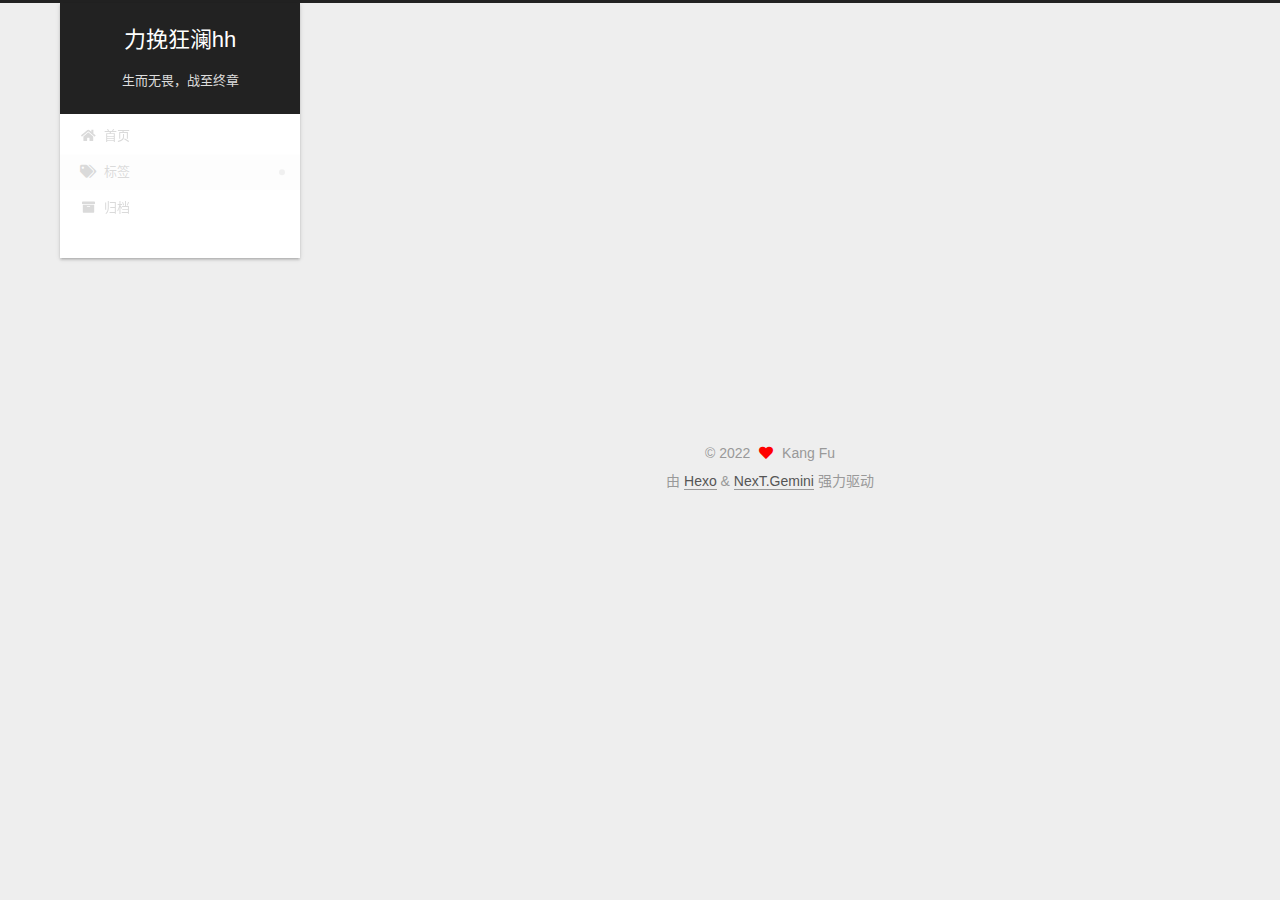
<file: tags/Hexo/index.html>
<!DOCTYPE html>
<html lang="zh-CN">
<head>
  <meta charset="UTF-8">
<meta name="viewport" content="width=device-width, initial-scale=1, maximum-scale=2">
<meta name="theme-color" content="#222">
<meta name="generator" content="Hexo 6.2.0">
  <link rel="apple-touch-icon" sizes="180x180" href="/images/apple-touch-icon-next.png">
  <link rel="icon" type="image/png" sizes="32x32" href="/images/favicon-32x32-next.png">
  <link rel="icon" type="image/png" sizes="16x16" href="/images/favicon-16x16-next.png">
  <link rel="mask-icon" href="/images/logo.svg" color="#222">

<link rel="stylesheet" href="/css/main.css">


<link rel="stylesheet" href="/lib/font-awesome/css/all.min.css">

<script id="hexo-configurations">
    var NexT = window.NexT || {};
    var CONFIG = {"hostname":"cppkkk.github.io","root":"/","scheme":"Gemini","version":"7.8.0","exturl":false,"sidebar":{"position":"left","display":"post","padding":18,"offset":12,"onmobile":false},"copycode":{"enable":false,"show_result":false,"style":null},"back2top":{"enable":true,"sidebar":false,"scrollpercent":false},"bookmark":{"enable":false,"color":"#222","save":"auto"},"fancybox":false,"mediumzoom":false,"lazyload":false,"pangu":false,"comments":{"style":"tabs","active":null,"storage":true,"lazyload":false,"nav":null},"algolia":{"hits":{"per_page":10},"labels":{"input_placeholder":"Search for Posts","hits_empty":"We didn't find any results for the search: ${query}","hits_stats":"${hits} results found in ${time} ms"}},"localsearch":{"enable":false,"trigger":"auto","top_n_per_article":1,"unescape":false,"preload":false},"motion":{"enable":true,"async":false,"transition":{"post_block":"fadeIn","post_header":"slideDownIn","post_body":"slideDownIn","coll_header":"slideLeftIn","sidebar":"slideUpIn"}}};
  </script>

  <meta name="description" content="Handsome-Boy">
<meta property="og:type" content="website">
<meta property="og:title" content="力挽狂澜hh">
<meta property="og:url" content="http://cppkkk.github.io/tags/Hexo/index.html">
<meta property="og:site_name" content="力挽狂澜hh">
<meta property="og:description" content="Handsome-Boy">
<meta property="og:locale" content="zh_CN">
<meta property="article:author" content="Kang Fu">
<meta property="article:tag" content="编程 读书 赚钱">
<meta name="twitter:card" content="summary">

<link rel="canonical" href="http://cppkkk.github.io/tags/Hexo/">


<script id="page-configurations">
  // https://hexo.io/docs/variables.html
  CONFIG.page = {
    sidebar: "",
    isHome : false,
    isPost : false,
    lang   : 'zh-CN'
  };
</script>

  <title>标签: Hexo | 力挽狂澜hh</title>
  






  <noscript>
  <style>
  .use-motion .brand,
  .use-motion .menu-item,
  .sidebar-inner,
  .use-motion .post-block,
  .use-motion .pagination,
  .use-motion .comments,
  .use-motion .post-header,
  .use-motion .post-body,
  .use-motion .collection-header { opacity: initial; }

  .use-motion .site-title,
  .use-motion .site-subtitle {
    opacity: initial;
    top: initial;
  }

  .use-motion .logo-line-before i { left: initial; }
  .use-motion .logo-line-after i { right: initial; }
  </style>
</noscript>

</head>

<body itemscope itemtype="http://schema.org/WebPage">
  <div class="container use-motion">
    <div class="headband"></div>

    <header class="header" itemscope itemtype="http://schema.org/WPHeader">
      <div class="header-inner"><div class="site-brand-container">
  <div class="site-nav-toggle">
    <div class="toggle" aria-label="切换导航栏">
      <span class="toggle-line toggle-line-first"></span>
      <span class="toggle-line toggle-line-middle"></span>
      <span class="toggle-line toggle-line-last"></span>
    </div>
  </div>

  <div class="site-meta">

    <a href="/" class="brand" rel="start">
      <span class="logo-line-before"><i></i></span>
      <h1 class="site-title">力挽狂澜hh</h1>
      <span class="logo-line-after"><i></i></span>
    </a>
      <p class="site-subtitle" itemprop="description">生而无畏，战至终章</p>
  </div>

  <div class="site-nav-right">
    <div class="toggle popup-trigger">
    </div>
  </div>
</div>




<nav class="site-nav">
  <ul id="menu" class="main-menu menu">
        <li class="menu-item menu-item-home">

    <a href="/" rel="section"><i class="fa fa-home fa-fw"></i>首页</a>

  </li>
        <li class="menu-item menu-item-tags">

    <a href="/tags/" rel="section"><i class="fa fa-tags fa-fw"></i>标签</a>

  </li>
        <li class="menu-item menu-item-archives">

    <a href="/archives/" rel="section"><i class="fa fa-archive fa-fw"></i>归档</a>

  </li>
  </ul>
</nav>




</div>
    </header>

    
  <div class="back-to-top">
    <i class="fa fa-arrow-up"></i>
    <span>0%</span>
  </div>


    <main class="main">
      <div class="main-inner">
        <div class="content-wrap">
          

          <div class="content tag">
            

  
  
  
  <div class="post-block">
    <div class="posts-collapse">
      <div class="collection-title">
        <h2 class="collection-header">Hexo
          <small>标签</small>
        </h2>
      </div>

      
    <div class="collection-year">
      <span class="collection-header">2022</span>
    </div>

  <article itemscope itemtype="http://schema.org/Article">
    <header class="post-header">

      <div class="post-meta">
        <time itemprop="dateCreated"
              datetime="2022-09-08T21:54:34+08:00"
              content="2022-09-08">
          09-08
        </time>
      </div>

      <div class="post-title">
          <a class="post-title-link" href="/2022/09/08/HexoProblems/" itemprop="url">
            <span itemprop="name">Hexo配置</span>
          </a>
      </div>

    </header>
  </article>

    </div>
  </div>
  
  
  

  



          </div>
          

<script>
  window.addEventListener('tabs:register', () => {
    let { activeClass } = CONFIG.comments;
    if (CONFIG.comments.storage) {
      activeClass = localStorage.getItem('comments_active') || activeClass;
    }
    if (activeClass) {
      let activeTab = document.querySelector(`a[href="#comment-${activeClass}"]`);
      if (activeTab) {
        activeTab.click();
      }
    }
  });
  if (CONFIG.comments.storage) {
    window.addEventListener('tabs:click', event => {
      if (!event.target.matches('.tabs-comment .tab-content .tab-pane')) return;
      let commentClass = event.target.classList[1];
      localStorage.setItem('comments_active', commentClass);
    });
  }
</script>

        </div>
          
  
  <div class="toggle sidebar-toggle">
    <span class="toggle-line toggle-line-first"></span>
    <span class="toggle-line toggle-line-middle"></span>
    <span class="toggle-line toggle-line-last"></span>
  </div>

  <aside class="sidebar">
    <div class="sidebar-inner">

      <ul class="sidebar-nav motion-element">
        <li class="sidebar-nav-toc">
          文章目录
        </li>
        <li class="sidebar-nav-overview">
          站点概览
        </li>
      </ul>

      <!--noindex-->
      <div class="post-toc-wrap sidebar-panel">
      </div>
      <!--/noindex-->

      <div class="site-overview-wrap sidebar-panel">
        <div class="site-author motion-element" itemprop="author" itemscope itemtype="http://schema.org/Person">
  <p class="site-author-name" itemprop="name">Kang Fu</p>
  <div class="site-description" itemprop="description">Handsome-Boy</div>
</div>
<div class="site-state-wrap motion-element">
  <nav class="site-state">
      <div class="site-state-item site-state-posts">
          <a href="/archives/">
        
          <span class="site-state-item-count">4</span>
          <span class="site-state-item-name">日志</span>
        </a>
      </div>
      <div class="site-state-item site-state-tags">
            <a href="/tags/">
          
        <span class="site-state-item-count">2</span>
        <span class="site-state-item-name">标签</span></a>
      </div>
  </nav>
</div>



      </div>

    </div>
  </aside>
  <div id="sidebar-dimmer"></div>


      </div>
    </main>

    <footer class="footer">
      <div class="footer-inner">
        

        

<div class="copyright">
  
  &copy; 
  <span itemprop="copyrightYear">2022</span>
  <span class="with-love">
    <i class="fa fa-heart"></i>
  </span>
  <span class="author" itemprop="copyrightHolder">Kang Fu</span>
</div>
  <div class="powered-by">由 <a href="https://hexo.io/" class="theme-link" rel="noopener" target="_blank">Hexo</a> & <a href="https://theme-next.org/" class="theme-link" rel="noopener" target="_blank">NexT.Gemini</a> 强力驱动
  </div>

        








      </div>
    </footer>
  </div>

  
  <script src="/lib/anime.min.js"></script>
  <script src="/lib/velocity/velocity.min.js"></script>
  <script src="/lib/velocity/velocity.ui.min.js"></script>

<script src="/js/utils.js"></script>

<script src="/js/motion.js"></script>


<script src="/js/schemes/pisces.js"></script>


<script src="/js/next-boot.js"></script>




  















  

  

</body>
</html>
</file>
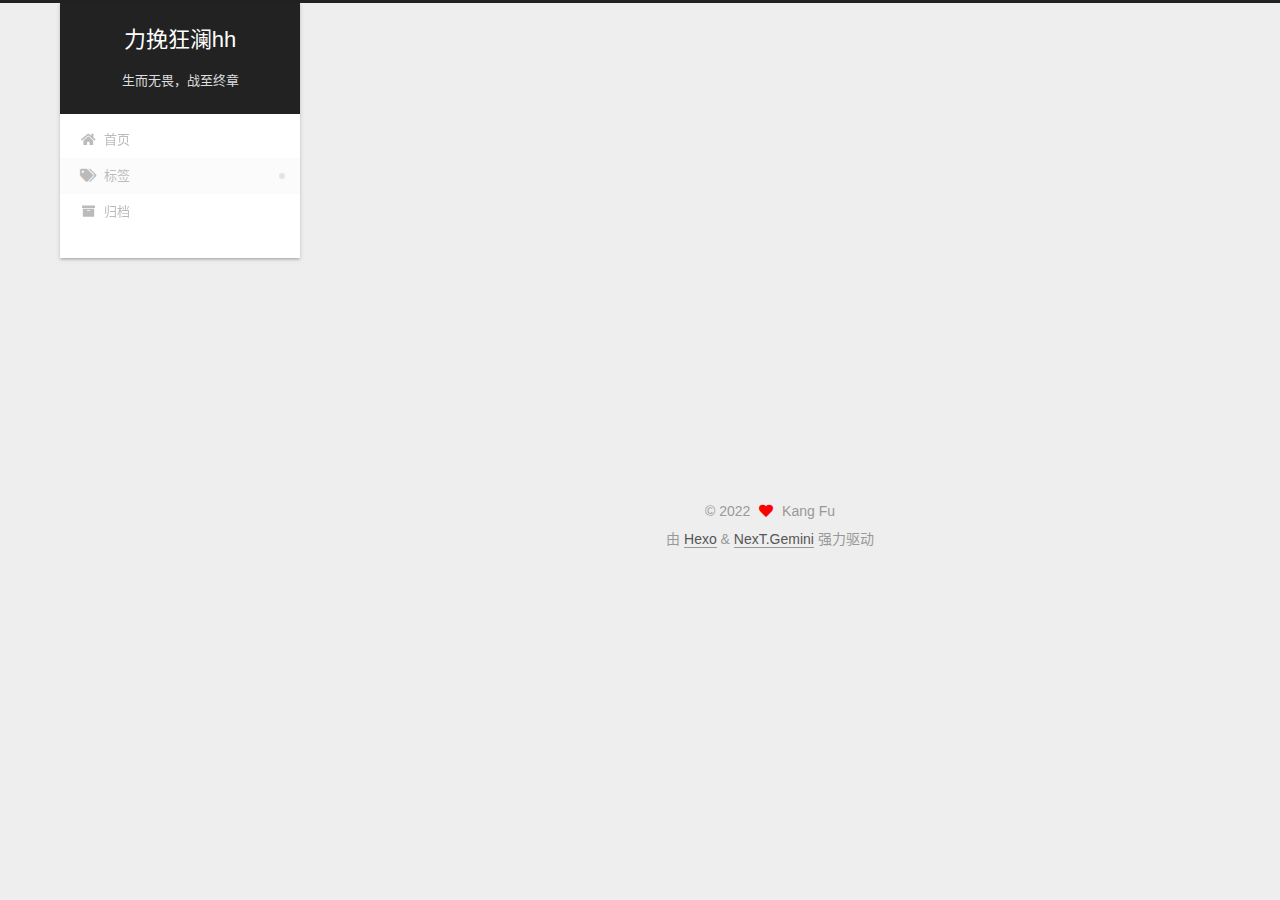
<file: tags/test/index.html>
<!DOCTYPE html>
<html lang="zh-CN">
<head>
  <meta charset="UTF-8">
<meta name="viewport" content="width=device-width, initial-scale=1, maximum-scale=2">
<meta name="theme-color" content="#222">
<meta name="generator" content="Hexo 6.2.0">
  <link rel="apple-touch-icon" sizes="180x180" href="/images/apple-touch-icon-next.png">
  <link rel="icon" type="image/png" sizes="32x32" href="/images/favicon-32x32-next.png">
  <link rel="icon" type="image/png" sizes="16x16" href="/images/favicon-16x16-next.png">
  <link rel="mask-icon" href="/images/logo.svg" color="#222">

<link rel="stylesheet" href="/css/main.css">


<link rel="stylesheet" href="/lib/font-awesome/css/all.min.css">

<script id="hexo-configurations">
    var NexT = window.NexT || {};
    var CONFIG = {"hostname":"cppkkk.github.io","root":"/","scheme":"Gemini","version":"7.8.0","exturl":false,"sidebar":{"position":"left","display":"post","padding":18,"offset":12,"onmobile":false},"copycode":{"enable":false,"show_result":false,"style":null},"back2top":{"enable":true,"sidebar":false,"scrollpercent":false},"bookmark":{"enable":false,"color":"#222","save":"auto"},"fancybox":false,"mediumzoom":false,"lazyload":false,"pangu":false,"comments":{"style":"tabs","active":null,"storage":true,"lazyload":false,"nav":null},"algolia":{"hits":{"per_page":10},"labels":{"input_placeholder":"Search for Posts","hits_empty":"We didn't find any results for the search: ${query}","hits_stats":"${hits} results found in ${time} ms"}},"localsearch":{"enable":false,"trigger":"auto","top_n_per_article":1,"unescape":false,"preload":false},"motion":{"enable":true,"async":false,"transition":{"post_block":"fadeIn","post_header":"slideDownIn","post_body":"slideDownIn","coll_header":"slideLeftIn","sidebar":"slideUpIn"}}};
  </script>

  <meta name="description" content="Handsome-Boy">
<meta property="og:type" content="website">
<meta property="og:title" content="力挽狂澜hh">
<meta property="og:url" content="http://cppkkk.github.io/tags/test/index.html">
<meta property="og:site_name" content="力挽狂澜hh">
<meta property="og:description" content="Handsome-Boy">
<meta property="og:locale" content="zh_CN">
<meta property="article:author" content="Kang Fu">
<meta property="article:tag" content="编程 读书 赚钱">
<meta name="twitter:card" content="summary">

<link rel="canonical" href="http://cppkkk.github.io/tags/test/">


<script id="page-configurations">
  // https://hexo.io/docs/variables.html
  CONFIG.page = {
    sidebar: "",
    isHome : false,
    isPost : false,
    lang   : 'zh-CN'
  };
</script>

  <title>标签: test | 力挽狂澜hh</title>
  






  <noscript>
  <style>
  .use-motion .brand,
  .use-motion .menu-item,
  .sidebar-inner,
  .use-motion .post-block,
  .use-motion .pagination,
  .use-motion .comments,
  .use-motion .post-header,
  .use-motion .post-body,
  .use-motion .collection-header { opacity: initial; }

  .use-motion .site-title,
  .use-motion .site-subtitle {
    opacity: initial;
    top: initial;
  }

  .use-motion .logo-line-before i { left: initial; }
  .use-motion .logo-line-after i { right: initial; }
  </style>
</noscript>

</head>

<body itemscope itemtype="http://schema.org/WebPage">
  <div class="container use-motion">
    <div class="headband"></div>

    <header class="header" itemscope itemtype="http://schema.org/WPHeader">
      <div class="header-inner"><div class="site-brand-container">
  <div class="site-nav-toggle">
    <div class="toggle" aria-label="切换导航栏">
      <span class="toggle-line toggle-line-first"></span>
      <span class="toggle-line toggle-line-middle"></span>
      <span class="toggle-line toggle-line-last"></span>
    </div>
  </div>

  <div class="site-meta">

    <a href="/" class="brand" rel="start">
      <span class="logo-line-before"><i></i></span>
      <h1 class="site-title">力挽狂澜hh</h1>
      <span class="logo-line-after"><i></i></span>
    </a>
      <p class="site-subtitle" itemprop="description">生而无畏，战至终章</p>
  </div>

  <div class="site-nav-right">
    <div class="toggle popup-trigger">
    </div>
  </div>
</div>




<nav class="site-nav">
  <ul id="menu" class="main-menu menu">
        <li class="menu-item menu-item-home">

    <a href="/" rel="section"><i class="fa fa-home fa-fw"></i>首页</a>

  </li>
        <li class="menu-item menu-item-tags">

    <a href="/tags/" rel="section"><i class="fa fa-tags fa-fw"></i>标签</a>

  </li>
        <li class="menu-item menu-item-archives">

    <a href="/archives/" rel="section"><i class="fa fa-archive fa-fw"></i>归档</a>

  </li>
  </ul>
</nav>




</div>
    </header>

    
  <div class="back-to-top">
    <i class="fa fa-arrow-up"></i>
    <span>0%</span>
  </div>


    <main class="main">
      <div class="main-inner">
        <div class="content-wrap">
          

          <div class="content tag">
            

  
  
  
  <div class="post-block">
    <div class="posts-collapse">
      <div class="collection-title">
        <h2 class="collection-header">test
          <small>标签</small>
        </h2>
      </div>

      
    <div class="collection-year">
      <span class="collection-header">2022</span>
    </div>

  <article itemscope itemtype="http://schema.org/Article">
    <header class="post-header">

      <div class="post-meta">
        <time itemprop="dateCreated"
              datetime="2022-09-08T21:50:15+08:00"
              content="2022-09-08">
          09-08
        </time>
      </div>

      <div class="post-title">
          <a class="post-title-link" href="/2022/09/08/passage1/" itemprop="url">
            <span itemprop="name">passage1</span>
          </a>
      </div>

    </header>
  </article>

  <article itemscope itemtype="http://schema.org/Article">
    <header class="post-header">

      <div class="post-meta">
        <time itemprop="dateCreated"
              datetime="2022-09-08T17:59:35+08:00"
              content="2022-09-08">
          09-08
        </time>
      </div>

      <div class="post-title">
          <a class="post-title-link" href="/2022/09/08/test/" itemprop="url">
            <span itemprop="name">test</span>
          </a>
      </div>

    </header>
  </article>

  <article itemscope itemtype="http://schema.org/Article">
    <header class="post-header">

      <div class="post-meta">
        <time itemprop="dateCreated"
              datetime="2022-09-08T17:44:51+08:00"
              content="2022-09-08">
          09-08
        </time>
      </div>

      <div class="post-title">
          <a class="post-title-link" href="/2022/09/08/hello-world/" itemprop="url">
            <span itemprop="name">Hello World</span>
          </a>
      </div>

    </header>
  </article>

    </div>
  </div>
  
  
  

  



          </div>
          

<script>
  window.addEventListener('tabs:register', () => {
    let { activeClass } = CONFIG.comments;
    if (CONFIG.comments.storage) {
      activeClass = localStorage.getItem('comments_active') || activeClass;
    }
    if (activeClass) {
      let activeTab = document.querySelector(`a[href="#comment-${activeClass}"]`);
      if (activeTab) {
        activeTab.click();
      }
    }
  });
  if (CONFIG.comments.storage) {
    window.addEventListener('tabs:click', event => {
      if (!event.target.matches('.tabs-comment .tab-content .tab-pane')) return;
      let commentClass = event.target.classList[1];
      localStorage.setItem('comments_active', commentClass);
    });
  }
</script>

        </div>
          
  
  <div class="toggle sidebar-toggle">
    <span class="toggle-line toggle-line-first"></span>
    <span class="toggle-line toggle-line-middle"></span>
    <span class="toggle-line toggle-line-last"></span>
  </div>

  <aside class="sidebar">
    <div class="sidebar-inner">

      <ul class="sidebar-nav motion-element">
        <li class="sidebar-nav-toc">
          文章目录
        </li>
        <li class="sidebar-nav-overview">
          站点概览
        </li>
      </ul>

      <!--noindex-->
      <div class="post-toc-wrap sidebar-panel">
      </div>
      <!--/noindex-->

      <div class="site-overview-wrap sidebar-panel">
        <div class="site-author motion-element" itemprop="author" itemscope itemtype="http://schema.org/Person">
  <p class="site-author-name" itemprop="name">Kang Fu</p>
  <div class="site-description" itemprop="description">Handsome-Boy</div>
</div>
<div class="site-state-wrap motion-element">
  <nav class="site-state">
      <div class="site-state-item site-state-posts">
          <a href="/archives/">
        
          <span class="site-state-item-count">4</span>
          <span class="site-state-item-name">日志</span>
        </a>
      </div>
      <div class="site-state-item site-state-tags">
            <a href="/tags/">
          
        <span class="site-state-item-count">2</span>
        <span class="site-state-item-name">标签</span></a>
      </div>
  </nav>
</div>



      </div>

    </div>
  </aside>
  <div id="sidebar-dimmer"></div>


      </div>
    </main>

    <footer class="footer">
      <div class="footer-inner">
        

        

<div class="copyright">
  
  &copy; 
  <span itemprop="copyrightYear">2022</span>
  <span class="with-love">
    <i class="fa fa-heart"></i>
  </span>
  <span class="author" itemprop="copyrightHolder">Kang Fu</span>
</div>
  <div class="powered-by">由 <a href="https://hexo.io/" class="theme-link" rel="noopener" target="_blank">Hexo</a> & <a href="https://theme-next.org/" class="theme-link" rel="noopener" target="_blank">NexT.Gemini</a> 强力驱动
  </div>

        








      </div>
    </footer>
  </div>

  
  <script src="/lib/anime.min.js"></script>
  <script src="/lib/velocity/velocity.min.js"></script>
  <script src="/lib/velocity/velocity.ui.min.js"></script>

<script src="/js/utils.js"></script>

<script src="/js/motion.js"></script>


<script src="/js/schemes/pisces.js"></script>


<script src="/js/next-boot.js"></script>




  















  

  

</body>
</html>
</file>
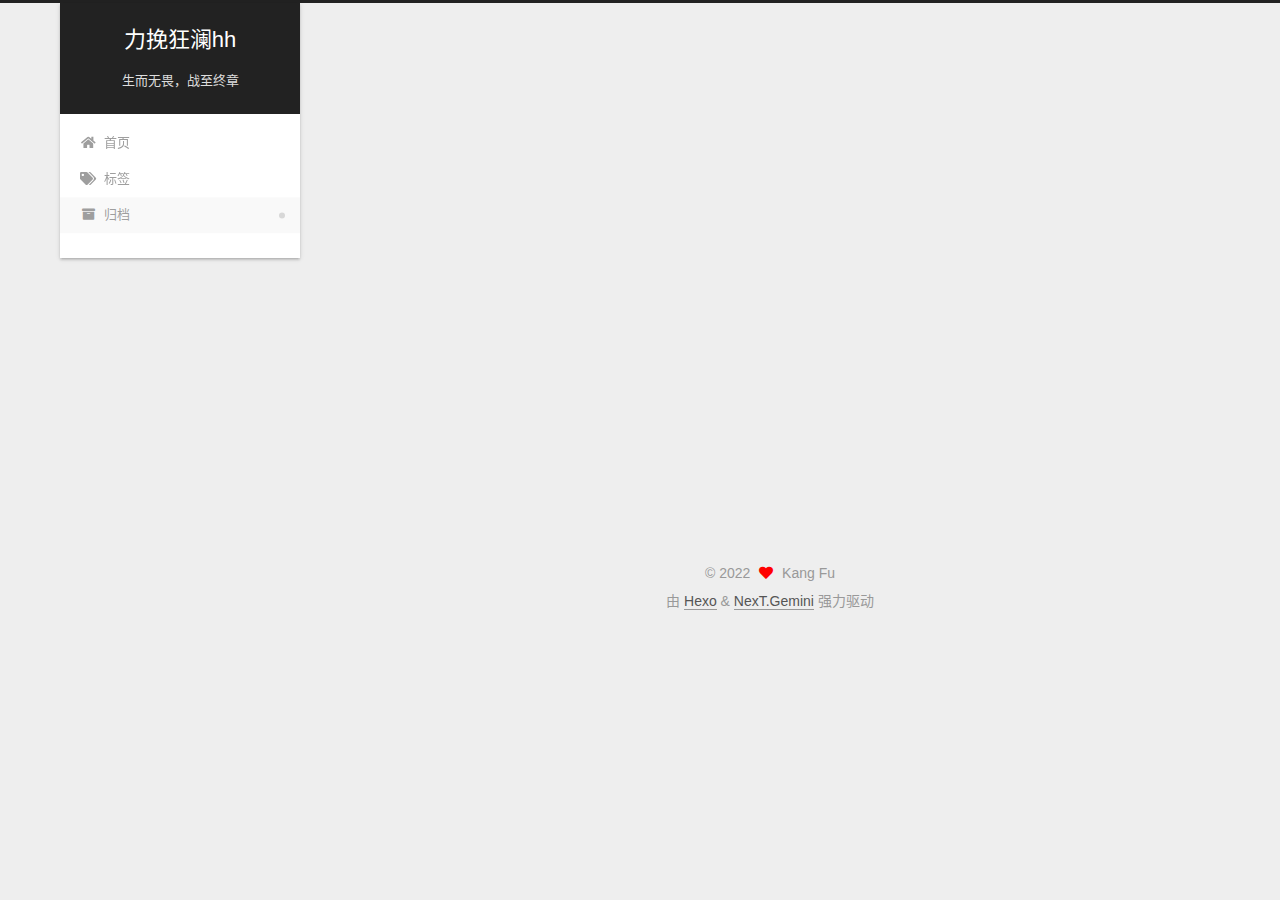
<file: archives/2022/09/index.html>
<!DOCTYPE html>
<html lang="zh-CN">
<head>
  <meta charset="UTF-8">
<meta name="viewport" content="width=device-width, initial-scale=1, maximum-scale=2">
<meta name="theme-color" content="#222">
<meta name="generator" content="Hexo 6.2.0">
  <link rel="apple-touch-icon" sizes="180x180" href="/images/apple-touch-icon-next.png">
  <link rel="icon" type="image/png" sizes="32x32" href="/images/favicon-32x32-next.png">
  <link rel="icon" type="image/png" sizes="16x16" href="/images/favicon-16x16-next.png">
  <link rel="mask-icon" href="/images/logo.svg" color="#222">

<link rel="stylesheet" href="/css/main.css">


<link rel="stylesheet" href="/lib/font-awesome/css/all.min.css">

<script id="hexo-configurations">
    var NexT = window.NexT || {};
    var CONFIG = {"hostname":"cppkkk.github.io","root":"/","scheme":"Gemini","version":"7.8.0","exturl":false,"sidebar":{"position":"left","display":"post","padding":18,"offset":12,"onmobile":false},"copycode":{"enable":false,"show_result":false,"style":null},"back2top":{"enable":true,"sidebar":false,"scrollpercent":false},"bookmark":{"enable":false,"color":"#222","save":"auto"},"fancybox":false,"mediumzoom":false,"lazyload":false,"pangu":false,"comments":{"style":"tabs","active":null,"storage":true,"lazyload":false,"nav":null},"algolia":{"hits":{"per_page":10},"labels":{"input_placeholder":"Search for Posts","hits_empty":"We didn't find any results for the search: ${query}","hits_stats":"${hits} results found in ${time} ms"}},"localsearch":{"enable":false,"trigger":"auto","top_n_per_article":1,"unescape":false,"preload":false},"motion":{"enable":true,"async":false,"transition":{"post_block":"fadeIn","post_header":"slideDownIn","post_body":"slideDownIn","coll_header":"slideLeftIn","sidebar":"slideUpIn"}}};
  </script>

  <meta name="description" content="Handsome-Boy">
<meta property="og:type" content="website">
<meta property="og:title" content="力挽狂澜hh">
<meta property="og:url" content="http://cppkkk.github.io/archives/2022/09/index.html">
<meta property="og:site_name" content="力挽狂澜hh">
<meta property="og:description" content="Handsome-Boy">
<meta property="og:locale" content="zh_CN">
<meta property="article:author" content="Kang Fu">
<meta property="article:tag" content="编程 读书 赚钱">
<meta name="twitter:card" content="summary">

<link rel="canonical" href="http://cppkkk.github.io/archives/2022/09/">


<script id="page-configurations">
  // https://hexo.io/docs/variables.html
  CONFIG.page = {
    sidebar: "",
    isHome : false,
    isPost : false,
    lang   : 'zh-CN'
  };
</script>

  <title>归档 | 力挽狂澜hh</title>
  






  <noscript>
  <style>
  .use-motion .brand,
  .use-motion .menu-item,
  .sidebar-inner,
  .use-motion .post-block,
  .use-motion .pagination,
  .use-motion .comments,
  .use-motion .post-header,
  .use-motion .post-body,
  .use-motion .collection-header { opacity: initial; }

  .use-motion .site-title,
  .use-motion .site-subtitle {
    opacity: initial;
    top: initial;
  }

  .use-motion .logo-line-before i { left: initial; }
  .use-motion .logo-line-after i { right: initial; }
  </style>
</noscript>

</head>

<body itemscope itemtype="http://schema.org/WebPage">
  <div class="container use-motion">
    <div class="headband"></div>

    <header class="header" itemscope itemtype="http://schema.org/WPHeader">
      <div class="header-inner"><div class="site-brand-container">
  <div class="site-nav-toggle">
    <div class="toggle" aria-label="切换导航栏">
      <span class="toggle-line toggle-line-first"></span>
      <span class="toggle-line toggle-line-middle"></span>
      <span class="toggle-line toggle-line-last"></span>
    </div>
  </div>

  <div class="site-meta">

    <a href="/" class="brand" rel="start">
      <span class="logo-line-before"><i></i></span>
      <h1 class="site-title">力挽狂澜hh</h1>
      <span class="logo-line-after"><i></i></span>
    </a>
      <p class="site-subtitle" itemprop="description">生而无畏，战至终章</p>
  </div>

  <div class="site-nav-right">
    <div class="toggle popup-trigger">
    </div>
  </div>
</div>




<nav class="site-nav">
  <ul id="menu" class="main-menu menu">
        <li class="menu-item menu-item-home">

    <a href="/" rel="section"><i class="fa fa-home fa-fw"></i>首页</a>

  </li>
        <li class="menu-item menu-item-tags">

    <a href="/tags/" rel="section"><i class="fa fa-tags fa-fw"></i>标签</a>

  </li>
        <li class="menu-item menu-item-archives">

    <a href="/archives/" rel="section"><i class="fa fa-archive fa-fw"></i>归档</a>

  </li>
  </ul>
</nav>




</div>
    </header>

    
  <div class="back-to-top">
    <i class="fa fa-arrow-up"></i>
    <span>0%</span>
  </div>


    <main class="main">
      <div class="main-inner">
        <div class="content-wrap">
          

          <div class="content archive">
            

  
  
  
  <div class="post-block">
    <div class="posts-collapse">
      <div class="collection-title">
        <span class="collection-header">嗯..! 目前共计 4 篇日志。 继续努力。</span>
      </div>

      
    <div class="collection-year">
      <span class="collection-header">2022</span>
    </div>

  <article itemscope itemtype="http://schema.org/Article">
    <header class="post-header">

      <div class="post-meta">
        <time itemprop="dateCreated"
              datetime="2022-09-08T21:54:34+08:00"
              content="2022-09-08">
          09-08
        </time>
      </div>

      <div class="post-title">
          <a class="post-title-link" href="/2022/09/08/HexoProblems/" itemprop="url">
            <span itemprop="name">Hexo配置</span>
          </a>
      </div>

    </header>
  </article>

  <article itemscope itemtype="http://schema.org/Article">
    <header class="post-header">

      <div class="post-meta">
        <time itemprop="dateCreated"
              datetime="2022-09-08T21:50:15+08:00"
              content="2022-09-08">
          09-08
        </time>
      </div>

      <div class="post-title">
          <a class="post-title-link" href="/2022/09/08/passage1/" itemprop="url">
            <span itemprop="name">passage1</span>
          </a>
      </div>

    </header>
  </article>

  <article itemscope itemtype="http://schema.org/Article">
    <header class="post-header">

      <div class="post-meta">
        <time itemprop="dateCreated"
              datetime="2022-09-08T17:59:35+08:00"
              content="2022-09-08">
          09-08
        </time>
      </div>

      <div class="post-title">
          <a class="post-title-link" href="/2022/09/08/test/" itemprop="url">
            <span itemprop="name">test</span>
          </a>
      </div>

    </header>
  </article>

  <article itemscope itemtype="http://schema.org/Article">
    <header class="post-header">

      <div class="post-meta">
        <time itemprop="dateCreated"
              datetime="2022-09-08T17:44:51+08:00"
              content="2022-09-08">
          09-08
        </time>
      </div>

      <div class="post-title">
          <a class="post-title-link" href="/2022/09/08/hello-world/" itemprop="url">
            <span itemprop="name">Hello World</span>
          </a>
      </div>

    </header>
  </article>


    </div>
  </div>
  
  
  

  



          </div>
          

<script>
  window.addEventListener('tabs:register', () => {
    let { activeClass } = CONFIG.comments;
    if (CONFIG.comments.storage) {
      activeClass = localStorage.getItem('comments_active') || activeClass;
    }
    if (activeClass) {
      let activeTab = document.querySelector(`a[href="#comment-${activeClass}"]`);
      if (activeTab) {
        activeTab.click();
      }
    }
  });
  if (CONFIG.comments.storage) {
    window.addEventListener('tabs:click', event => {
      if (!event.target.matches('.tabs-comment .tab-content .tab-pane')) return;
      let commentClass = event.target.classList[1];
      localStorage.setItem('comments_active', commentClass);
    });
  }
</script>

        </div>
          
  
  <div class="toggle sidebar-toggle">
    <span class="toggle-line toggle-line-first"></span>
    <span class="toggle-line toggle-line-middle"></span>
    <span class="toggle-line toggle-line-last"></span>
  </div>

  <aside class="sidebar">
    <div class="sidebar-inner">

      <ul class="sidebar-nav motion-element">
        <li class="sidebar-nav-toc">
          文章目录
        </li>
        <li class="sidebar-nav-overview">
          站点概览
        </li>
      </ul>

      <!--noindex-->
      <div class="post-toc-wrap sidebar-panel">
      </div>
      <!--/noindex-->

      <div class="site-overview-wrap sidebar-panel">
        <div class="site-author motion-element" itemprop="author" itemscope itemtype="http://schema.org/Person">
  <p class="site-author-name" itemprop="name">Kang Fu</p>
  <div class="site-description" itemprop="description">Handsome-Boy</div>
</div>
<div class="site-state-wrap motion-element">
  <nav class="site-state">
      <div class="site-state-item site-state-posts">
          <a href="/archives/">
        
          <span class="site-state-item-count">4</span>
          <span class="site-state-item-name">日志</span>
        </a>
      </div>
      <div class="site-state-item site-state-tags">
            <a href="/tags/">
          
        <span class="site-state-item-count">2</span>
        <span class="site-state-item-name">标签</span></a>
      </div>
  </nav>
</div>



      </div>

    </div>
  </aside>
  <div id="sidebar-dimmer"></div>


      </div>
    </main>

    <footer class="footer">
      <div class="footer-inner">
        

        

<div class="copyright">
  
  &copy; 
  <span itemprop="copyrightYear">2022</span>
  <span class="with-love">
    <i class="fa fa-heart"></i>
  </span>
  <span class="author" itemprop="copyrightHolder">Kang Fu</span>
</div>
  <div class="powered-by">由 <a href="https://hexo.io/" class="theme-link" rel="noopener" target="_blank">Hexo</a> & <a href="https://theme-next.org/" class="theme-link" rel="noopener" target="_blank">NexT.Gemini</a> 强力驱动
  </div>

        








      </div>
    </footer>
  </div>

  
  <script src="/lib/anime.min.js"></script>
  <script src="/lib/velocity/velocity.min.js"></script>
  <script src="/lib/velocity/velocity.ui.min.js"></script>

<script src="/js/utils.js"></script>

<script src="/js/motion.js"></script>


<script src="/js/schemes/pisces.js"></script>


<script src="/js/next-boot.js"></script>




  















  

  

</body>
</html>
</file>
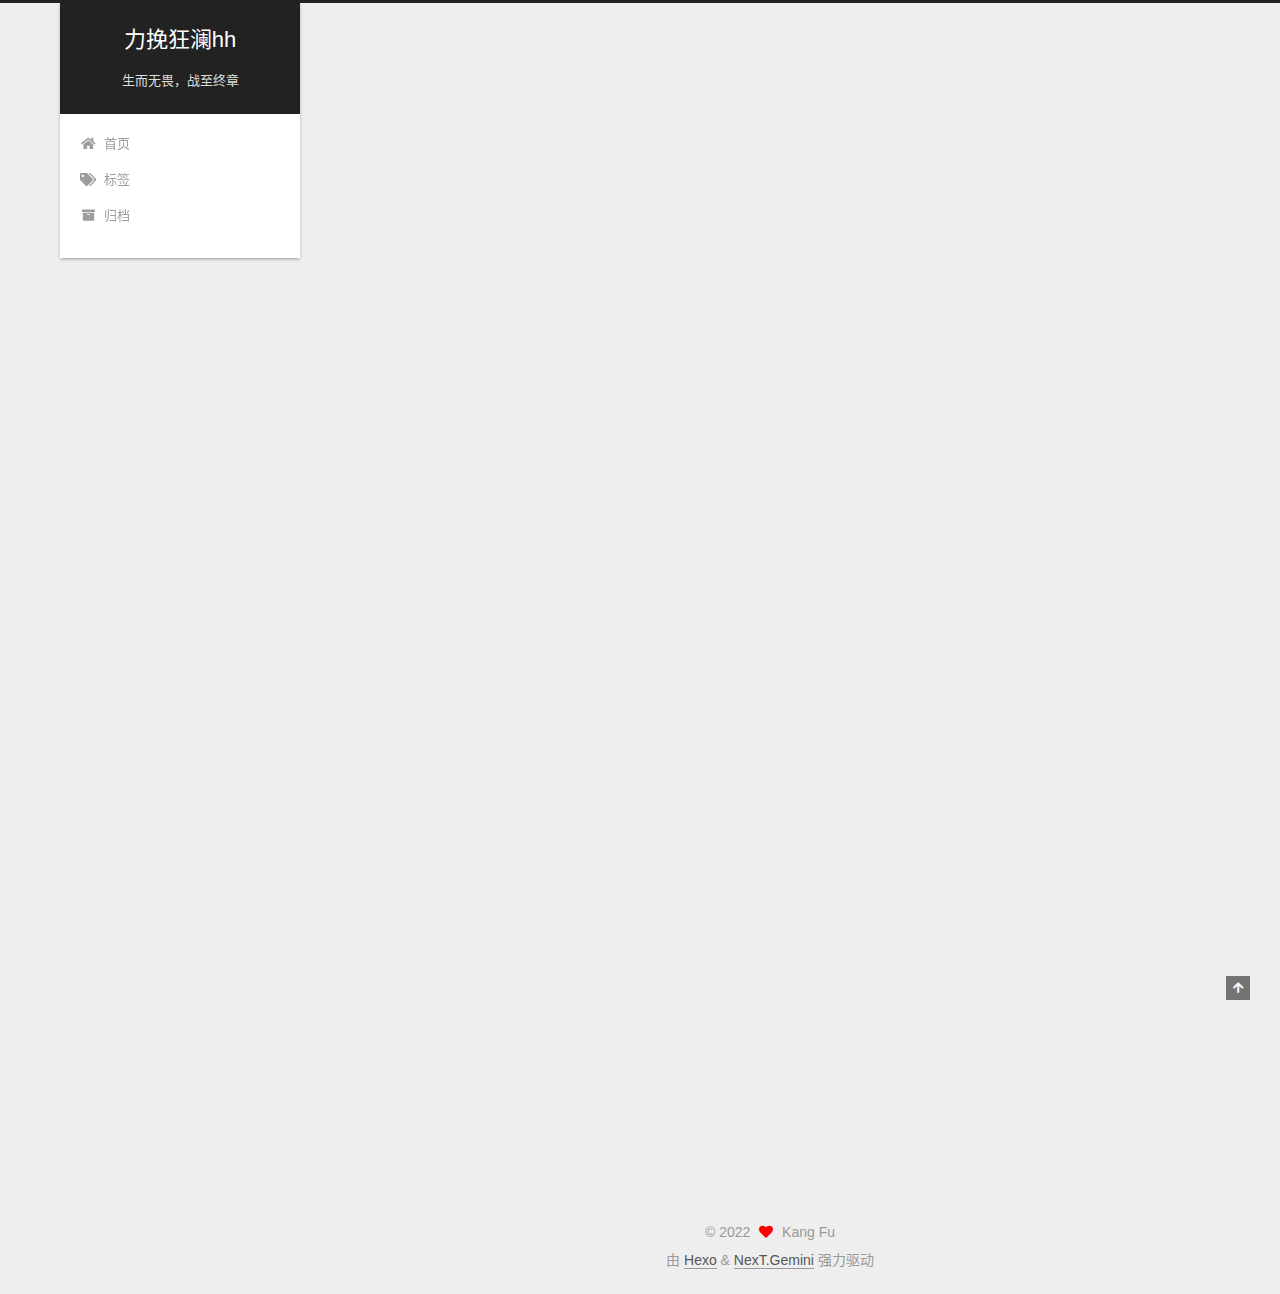
<file: 2022/09/08/hello-world/index.html>
<!DOCTYPE html>
<html lang="zh-CN">
<head>
  <meta charset="UTF-8">
<meta name="viewport" content="width=device-width, initial-scale=1, maximum-scale=2">
<meta name="theme-color" content="#222">
<meta name="generator" content="Hexo 6.2.0">
  <link rel="apple-touch-icon" sizes="180x180" href="/images/apple-touch-icon-next.png">
  <link rel="icon" type="image/png" sizes="32x32" href="/images/favicon-32x32-next.png">
  <link rel="icon" type="image/png" sizes="16x16" href="/images/favicon-16x16-next.png">
  <link rel="mask-icon" href="/images/logo.svg" color="#222">

<link rel="stylesheet" href="/css/main.css">


<link rel="stylesheet" href="/lib/font-awesome/css/all.min.css">

<script id="hexo-configurations">
    var NexT = window.NexT || {};
    var CONFIG = {"hostname":"cppkkk.github.io","root":"/","scheme":"Gemini","version":"7.8.0","exturl":false,"sidebar":{"position":"left","display":"post","padding":18,"offset":12,"onmobile":false},"copycode":{"enable":false,"show_result":false,"style":null},"back2top":{"enable":true,"sidebar":false,"scrollpercent":false},"bookmark":{"enable":false,"color":"#222","save":"auto"},"fancybox":false,"mediumzoom":false,"lazyload":false,"pangu":false,"comments":{"style":"tabs","active":null,"storage":true,"lazyload":false,"nav":null},"algolia":{"hits":{"per_page":10},"labels":{"input_placeholder":"Search for Posts","hits_empty":"We didn't find any results for the search: ${query}","hits_stats":"${hits} results found in ${time} ms"}},"localsearch":{"enable":false,"trigger":"auto","top_n_per_article":1,"unescape":false,"preload":false},"motion":{"enable":true,"async":false,"transition":{"post_block":"fadeIn","post_header":"slideDownIn","post_body":"slideDownIn","coll_header":"slideLeftIn","sidebar":"slideUpIn"}}};
  </script>

  <meta name="description" content="Welcome to Hexo! This is your very first post. Check documentation for more info. If you get any problems when using Hexo, you can find the answer in troubleshooting or you can ask me on GitHub. Quick">
<meta property="og:type" content="article">
<meta property="og:title" content="Hello World">
<meta property="og:url" content="http://cppkkk.github.io/2022/09/08/hello-world/index.html">
<meta property="og:site_name" content="力挽狂澜hh">
<meta property="og:description" content="Welcome to Hexo! This is your very first post. Check documentation for more info. If you get any problems when using Hexo, you can find the answer in troubleshooting or you can ask me on GitHub. Quick">
<meta property="og:locale" content="zh_CN">
<meta property="article:published_time" content="2022-09-08T09:44:51.857Z">
<meta property="article:modified_time" content="2022-09-08T13:54:08.535Z">
<meta property="article:author" content="Kang Fu">
<meta property="article:tag" content="test">
<meta name="twitter:card" content="summary">

<link rel="canonical" href="http://cppkkk.github.io/2022/09/08/hello-world/">


<script id="page-configurations">
  // https://hexo.io/docs/variables.html
  CONFIG.page = {
    sidebar: "",
    isHome : false,
    isPost : true,
    lang   : 'zh-CN'
  };
</script>

  <title>Hello World | 力挽狂澜hh</title>
  






  <noscript>
  <style>
  .use-motion .brand,
  .use-motion .menu-item,
  .sidebar-inner,
  .use-motion .post-block,
  .use-motion .pagination,
  .use-motion .comments,
  .use-motion .post-header,
  .use-motion .post-body,
  .use-motion .collection-header { opacity: initial; }

  .use-motion .site-title,
  .use-motion .site-subtitle {
    opacity: initial;
    top: initial;
  }

  .use-motion .logo-line-before i { left: initial; }
  .use-motion .logo-line-after i { right: initial; }
  </style>
</noscript>

</head>

<body itemscope itemtype="http://schema.org/WebPage">
  <div class="container use-motion">
    <div class="headband"></div>

    <header class="header" itemscope itemtype="http://schema.org/WPHeader">
      <div class="header-inner"><div class="site-brand-container">
  <div class="site-nav-toggle">
    <div class="toggle" aria-label="切换导航栏">
      <span class="toggle-line toggle-line-first"></span>
      <span class="toggle-line toggle-line-middle"></span>
      <span class="toggle-line toggle-line-last"></span>
    </div>
  </div>

  <div class="site-meta">

    <a href="/" class="brand" rel="start">
      <span class="logo-line-before"><i></i></span>
      <h1 class="site-title">力挽狂澜hh</h1>
      <span class="logo-line-after"><i></i></span>
    </a>
      <p class="site-subtitle" itemprop="description">生而无畏，战至终章</p>
  </div>

  <div class="site-nav-right">
    <div class="toggle popup-trigger">
    </div>
  </div>
</div>




<nav class="site-nav">
  <ul id="menu" class="main-menu menu">
        <li class="menu-item menu-item-home">

    <a href="/" rel="section"><i class="fa fa-home fa-fw"></i>首页</a>

  </li>
        <li class="menu-item menu-item-tags">

    <a href="/tags/" rel="section"><i class="fa fa-tags fa-fw"></i>标签</a>

  </li>
        <li class="menu-item menu-item-archives">

    <a href="/archives/" rel="section"><i class="fa fa-archive fa-fw"></i>归档</a>

  </li>
  </ul>
</nav>




</div>
    </header>

    
  <div class="back-to-top">
    <i class="fa fa-arrow-up"></i>
    <span>0%</span>
  </div>


    <main class="main">
      <div class="main-inner">
        <div class="content-wrap">
          

          <div class="content post posts-expand">
            

    
  
  
  <article itemscope itemtype="http://schema.org/Article" class="post-block" lang="zh-CN">
    <link itemprop="mainEntityOfPage" href="http://cppkkk.github.io/2022/09/08/hello-world/">

    <span hidden itemprop="author" itemscope itemtype="http://schema.org/Person">
      <meta itemprop="image" content="/images/avatar.gif">
      <meta itemprop="name" content="Kang Fu">
      <meta itemprop="description" content="Handsome-Boy">
    </span>

    <span hidden itemprop="publisher" itemscope itemtype="http://schema.org/Organization">
      <meta itemprop="name" content="力挽狂澜hh">
    </span>
      <header class="post-header">
        <h1 class="post-title" itemprop="name headline">
          Hello World
        </h1>

        <div class="post-meta">
            <span class="post-meta-item">
              <span class="post-meta-item-icon">
                <i class="far fa-calendar"></i>
              </span>
              <span class="post-meta-item-text">发表于</span>
              

              <time title="创建时间：2022-09-08 17:44:51 / 修改时间：21:54:08" itemprop="dateCreated datePublished" datetime="2022-09-08T17:44:51+08:00">2022-09-08</time>
            </span>

          

        </div>
      </header>

    
    
    
    <div class="post-body" itemprop="articleBody">

      
        <p>Welcome to <a target="_blank" rel="noopener" href="https://hexo.io/">Hexo</a>! This is your very first post. Check <a target="_blank" rel="noopener" href="https://hexo.io/docs/">documentation</a> for more info. If you get any problems when using Hexo, you can find the answer in <a target="_blank" rel="noopener" href="https://hexo.io/docs/troubleshooting.html">troubleshooting</a> or you can ask me on <a target="_blank" rel="noopener" href="https://github.com/hexojs/hexo/issues">GitHub</a>.</p>
<h2 id="Quick-Start"><a href="#Quick-Start" class="headerlink" title="Quick Start"></a>Quick Start</h2><h3 id="Create-a-new-post"><a href="#Create-a-new-post" class="headerlink" title="Create a new post"></a>Create a new post</h3><figure class="highlight bash"><table><tr><td class="gutter"><pre><span class="line">1</span><br></pre></td><td class="code"><pre><span class="line">$ hexo new <span class="string">&quot;My New Post&quot;</span></span><br></pre></td></tr></table></figure>

<p>More info: <a target="_blank" rel="noopener" href="https://hexo.io/docs/writing.html">Writing</a></p>
<h3 id="Run-server"><a href="#Run-server" class="headerlink" title="Run server"></a>Run server</h3><figure class="highlight bash"><table><tr><td class="gutter"><pre><span class="line">1</span><br></pre></td><td class="code"><pre><span class="line">$ hexo server</span><br></pre></td></tr></table></figure>

<p>More info: <a target="_blank" rel="noopener" href="https://hexo.io/docs/server.html">Server</a></p>
<h3 id="Generate-static-files"><a href="#Generate-static-files" class="headerlink" title="Generate static files"></a>Generate static files</h3><figure class="highlight bash"><table><tr><td class="gutter"><pre><span class="line">1</span><br></pre></td><td class="code"><pre><span class="line">$ hexo generate</span><br></pre></td></tr></table></figure>

<p>More info: <a target="_blank" rel="noopener" href="https://hexo.io/docs/generating.html">Generating</a></p>
<h3 id="Deploy-to-remote-sites"><a href="#Deploy-to-remote-sites" class="headerlink" title="Deploy to remote sites"></a>Deploy to remote sites</h3><figure class="highlight bash"><table><tr><td class="gutter"><pre><span class="line">1</span><br></pre></td><td class="code"><pre><span class="line">$ hexo deploy</span><br></pre></td></tr></table></figure>

<p>More info: <a target="_blank" rel="noopener" href="https://hexo.io/docs/one-command-deployment.html">Deployment</a></p>

    </div>

    
    
    

      <footer class="post-footer">
          <div class="post-tags">
              <a href="/tags/test/" rel="tag"># test</a>
          </div>

        


        
    <div class="post-nav">
      <div class="post-nav-item"></div>
      <div class="post-nav-item">
    <a href="/2022/09/08/test/" rel="next" title="test">
      test <i class="fa fa-chevron-right"></i>
    </a></div>
    </div>
      </footer>
    
  </article>
  
  
  



          </div>
          

<script>
  window.addEventListener('tabs:register', () => {
    let { activeClass } = CONFIG.comments;
    if (CONFIG.comments.storage) {
      activeClass = localStorage.getItem('comments_active') || activeClass;
    }
    if (activeClass) {
      let activeTab = document.querySelector(`a[href="#comment-${activeClass}"]`);
      if (activeTab) {
        activeTab.click();
      }
    }
  });
  if (CONFIG.comments.storage) {
    window.addEventListener('tabs:click', event => {
      if (!event.target.matches('.tabs-comment .tab-content .tab-pane')) return;
      let commentClass = event.target.classList[1];
      localStorage.setItem('comments_active', commentClass);
    });
  }
</script>

        </div>
          
  
  <div class="toggle sidebar-toggle">
    <span class="toggle-line toggle-line-first"></span>
    <span class="toggle-line toggle-line-middle"></span>
    <span class="toggle-line toggle-line-last"></span>
  </div>

  <aside class="sidebar">
    <div class="sidebar-inner">

      <ul class="sidebar-nav motion-element">
        <li class="sidebar-nav-toc">
          文章目录
        </li>
        <li class="sidebar-nav-overview">
          站点概览
        </li>
      </ul>

      <!--noindex-->
      <div class="post-toc-wrap sidebar-panel">
          <div class="post-toc motion-element"><ol class="nav"><li class="nav-item nav-level-2"><a class="nav-link" href="#Quick-Start"><span class="nav-number">1.</span> <span class="nav-text">Quick Start</span></a><ol class="nav-child"><li class="nav-item nav-level-3"><a class="nav-link" href="#Create-a-new-post"><span class="nav-number">1.1.</span> <span class="nav-text">Create a new post</span></a></li><li class="nav-item nav-level-3"><a class="nav-link" href="#Run-server"><span class="nav-number">1.2.</span> <span class="nav-text">Run server</span></a></li><li class="nav-item nav-level-3"><a class="nav-link" href="#Generate-static-files"><span class="nav-number">1.3.</span> <span class="nav-text">Generate static files</span></a></li><li class="nav-item nav-level-3"><a class="nav-link" href="#Deploy-to-remote-sites"><span class="nav-number">1.4.</span> <span class="nav-text">Deploy to remote sites</span></a></li></ol></li></ol></div>
      </div>
      <!--/noindex-->

      <div class="site-overview-wrap sidebar-panel">
        <div class="site-author motion-element" itemprop="author" itemscope itemtype="http://schema.org/Person">
  <p class="site-author-name" itemprop="name">Kang Fu</p>
  <div class="site-description" itemprop="description">Handsome-Boy</div>
</div>
<div class="site-state-wrap motion-element">
  <nav class="site-state">
      <div class="site-state-item site-state-posts">
          <a href="/archives/">
        
          <span class="site-state-item-count">4</span>
          <span class="site-state-item-name">日志</span>
        </a>
      </div>
      <div class="site-state-item site-state-tags">
            <a href="/tags/">
          
        <span class="site-state-item-count">2</span>
        <span class="site-state-item-name">标签</span></a>
      </div>
  </nav>
</div>



      </div>

    </div>
  </aside>
  <div id="sidebar-dimmer"></div>


      </div>
    </main>

    <footer class="footer">
      <div class="footer-inner">
        

        

<div class="copyright">
  
  &copy; 
  <span itemprop="copyrightYear">2022</span>
  <span class="with-love">
    <i class="fa fa-heart"></i>
  </span>
  <span class="author" itemprop="copyrightHolder">Kang Fu</span>
</div>
  <div class="powered-by">由 <a href="https://hexo.io/" class="theme-link" rel="noopener" target="_blank">Hexo</a> & <a href="https://theme-next.org/" class="theme-link" rel="noopener" target="_blank">NexT.Gemini</a> 强力驱动
  </div>

        








      </div>
    </footer>
  </div>

  
  <script src="/lib/anime.min.js"></script>
  <script src="/lib/velocity/velocity.min.js"></script>
  <script src="/lib/velocity/velocity.ui.min.js"></script>

<script src="/js/utils.js"></script>

<script src="/js/motion.js"></script>


<script src="/js/schemes/pisces.js"></script>


<script src="/js/next-boot.js"></script>




  















  

  

</body>
</html>
</file>
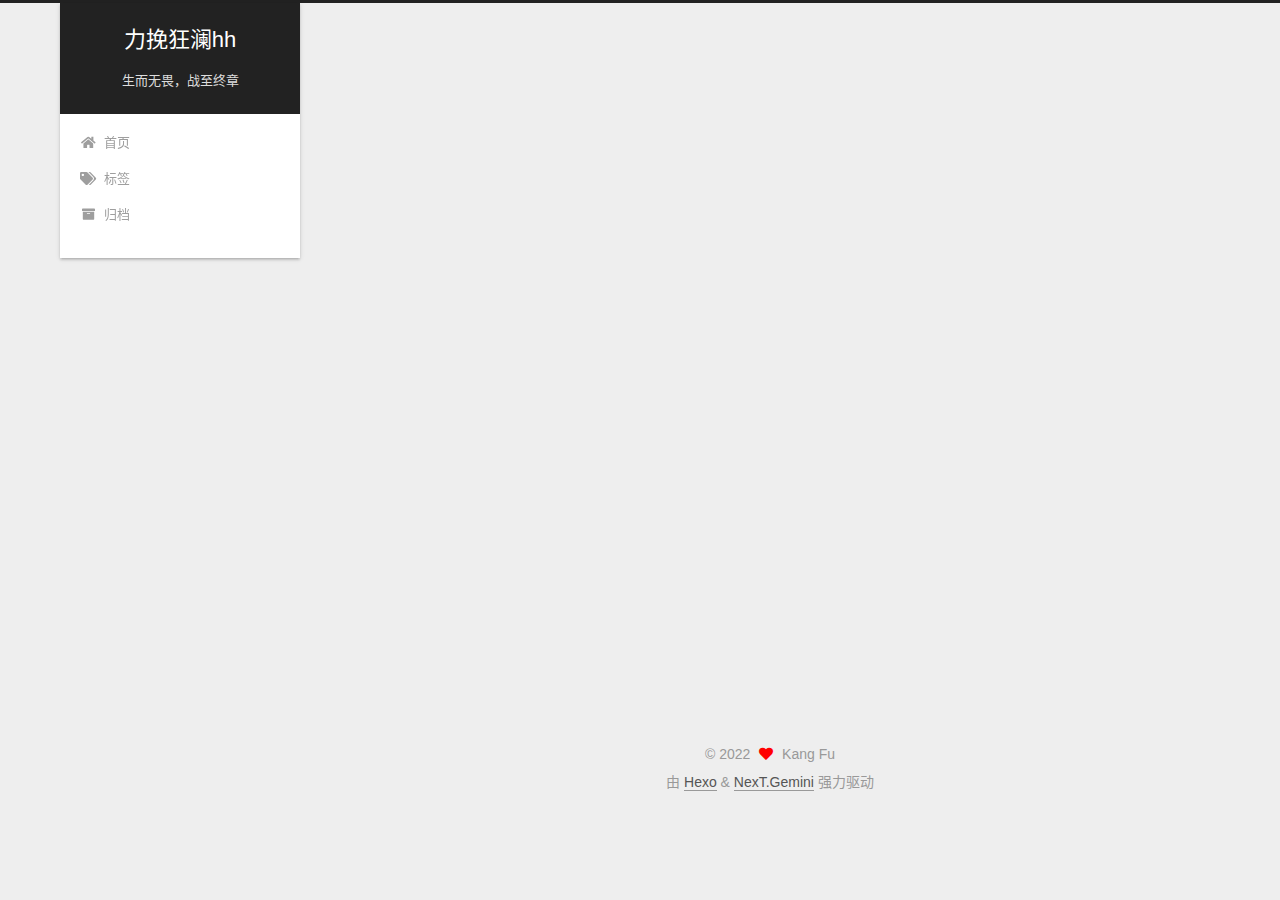
<file: 2022/09/08/HexoProblems/index.html>
<!DOCTYPE html>
<html lang="zh-CN">
<head>
  <meta charset="UTF-8">
<meta name="viewport" content="width=device-width, initial-scale=1, maximum-scale=2">
<meta name="theme-color" content="#222">
<meta name="generator" content="Hexo 6.2.0">
  <link rel="apple-touch-icon" sizes="180x180" href="/images/apple-touch-icon-next.png">
  <link rel="icon" type="image/png" sizes="32x32" href="/images/favicon-32x32-next.png">
  <link rel="icon" type="image/png" sizes="16x16" href="/images/favicon-16x16-next.png">
  <link rel="mask-icon" href="/images/logo.svg" color="#222">

<link rel="stylesheet" href="/css/main.css">


<link rel="stylesheet" href="/lib/font-awesome/css/all.min.css">

<script id="hexo-configurations">
    var NexT = window.NexT || {};
    var CONFIG = {"hostname":"cppkkk.github.io","root":"/","scheme":"Gemini","version":"7.8.0","exturl":false,"sidebar":{"position":"left","display":"post","padding":18,"offset":12,"onmobile":false},"copycode":{"enable":false,"show_result":false,"style":null},"back2top":{"enable":true,"sidebar":false,"scrollpercent":false},"bookmark":{"enable":false,"color":"#222","save":"auto"},"fancybox":false,"mediumzoom":false,"lazyload":false,"pangu":false,"comments":{"style":"tabs","active":null,"storage":true,"lazyload":false,"nav":null},"algolia":{"hits":{"per_page":10},"labels":{"input_placeholder":"Search for Posts","hits_empty":"We didn't find any results for the search: ${query}","hits_stats":"${hits} results found in ${time} ms"}},"localsearch":{"enable":false,"trigger":"auto","top_n_per_article":1,"unescape":false,"preload":false},"motion":{"enable":true,"async":false,"transition":{"post_block":"fadeIn","post_header":"slideDownIn","post_body":"slideDownIn","coll_header":"slideLeftIn","sidebar":"slideUpIn"}}};
  </script>

  <meta name="description" content="记录在配置Hexo过程中遇到的问题">
<meta property="og:type" content="article">
<meta property="og:title" content="Hexo配置">
<meta property="og:url" content="http://cppkkk.github.io/2022/09/08/HexoProblems/index.html">
<meta property="og:site_name" content="力挽狂澜hh">
<meta property="og:description" content="记录在配置Hexo过程中遇到的问题">
<meta property="og:locale" content="zh_CN">
<meta property="article:published_time" content="2022-09-08T13:54:34.000Z">
<meta property="article:modified_time" content="2022-09-08T13:58:03.340Z">
<meta property="article:author" content="Kang Fu">
<meta property="article:tag" content="Hexo">
<meta name="twitter:card" content="summary">

<link rel="canonical" href="http://cppkkk.github.io/2022/09/08/HexoProblems/">


<script id="page-configurations">
  // https://hexo.io/docs/variables.html
  CONFIG.page = {
    sidebar: "",
    isHome : false,
    isPost : true,
    lang   : 'zh-CN'
  };
</script>

  <title>Hexo配置 | 力挽狂澜hh</title>
  






  <noscript>
  <style>
  .use-motion .brand,
  .use-motion .menu-item,
  .sidebar-inner,
  .use-motion .post-block,
  .use-motion .pagination,
  .use-motion .comments,
  .use-motion .post-header,
  .use-motion .post-body,
  .use-motion .collection-header { opacity: initial; }

  .use-motion .site-title,
  .use-motion .site-subtitle {
    opacity: initial;
    top: initial;
  }

  .use-motion .logo-line-before i { left: initial; }
  .use-motion .logo-line-after i { right: initial; }
  </style>
</noscript>

</head>

<body itemscope itemtype="http://schema.org/WebPage">
  <div class="container use-motion">
    <div class="headband"></div>

    <header class="header" itemscope itemtype="http://schema.org/WPHeader">
      <div class="header-inner"><div class="site-brand-container">
  <div class="site-nav-toggle">
    <div class="toggle" aria-label="切换导航栏">
      <span class="toggle-line toggle-line-first"></span>
      <span class="toggle-line toggle-line-middle"></span>
      <span class="toggle-line toggle-line-last"></span>
    </div>
  </div>

  <div class="site-meta">

    <a href="/" class="brand" rel="start">
      <span class="logo-line-before"><i></i></span>
      <h1 class="site-title">力挽狂澜hh</h1>
      <span class="logo-line-after"><i></i></span>
    </a>
      <p class="site-subtitle" itemprop="description">生而无畏，战至终章</p>
  </div>

  <div class="site-nav-right">
    <div class="toggle popup-trigger">
    </div>
  </div>
</div>




<nav class="site-nav">
  <ul id="menu" class="main-menu menu">
        <li class="menu-item menu-item-home">

    <a href="/" rel="section"><i class="fa fa-home fa-fw"></i>首页</a>

  </li>
        <li class="menu-item menu-item-tags">

    <a href="/tags/" rel="section"><i class="fa fa-tags fa-fw"></i>标签</a>

  </li>
        <li class="menu-item menu-item-archives">

    <a href="/archives/" rel="section"><i class="fa fa-archive fa-fw"></i>归档</a>

  </li>
  </ul>
</nav>




</div>
    </header>

    
  <div class="back-to-top">
    <i class="fa fa-arrow-up"></i>
    <span>0%</span>
  </div>


    <main class="main">
      <div class="main-inner">
        <div class="content-wrap">
          

          <div class="content post posts-expand">
            

    
  
  
  <article itemscope itemtype="http://schema.org/Article" class="post-block" lang="zh-CN">
    <link itemprop="mainEntityOfPage" href="http://cppkkk.github.io/2022/09/08/HexoProblems/">

    <span hidden itemprop="author" itemscope itemtype="http://schema.org/Person">
      <meta itemprop="image" content="/images/avatar.gif">
      <meta itemprop="name" content="Kang Fu">
      <meta itemprop="description" content="Handsome-Boy">
    </span>

    <span hidden itemprop="publisher" itemscope itemtype="http://schema.org/Organization">
      <meta itemprop="name" content="力挽狂澜hh">
    </span>
      <header class="post-header">
        <h1 class="post-title" itemprop="name headline">
          Hexo配置
        </h1>

        <div class="post-meta">
            <span class="post-meta-item">
              <span class="post-meta-item-icon">
                <i class="far fa-calendar"></i>
              </span>
              <span class="post-meta-item-text">发表于</span>
              

              <time title="创建时间：2022-09-08 21:54:34 / 修改时间：21:58:03" itemprop="dateCreated datePublished" datetime="2022-09-08T21:54:34+08:00">2022-09-08</time>
            </span>

          
            <div class="post-description">记录在配置Hexo过程中遇到的问题</div>

        </div>
      </header>

    
    
    
    <div class="post-body" itemprop="articleBody">

      
        <ol>
<li>安装hexo <a target="_blank" rel="noopener" href="https://blog.csdn.net/weixin_44865458/article/details/122210068">(18条消息) 使用 Hexo+GitHub 搭建个人免费博客教程_十九万里的博客-CSDN博客</a></li>
<li>部署github <a target="_blank" rel="noopener" href="https://zhuanlan.zhihu.com/p/137476045">Hexo搭建个人博客-并部署到Github上托管(Windows) - 知乎 (zhihu.com)</a></li>
<li>更换主题 <a target="_blank" rel="noopener" href="https://www.jianshu.com/p/429f1191d188">自建博客系列（四）HEXO博客的常识+更换NEXT主题 - 简书 (jianshu.com)</a></li>
<li>熟悉Hexo <ol>
<li>自定义菜单页</li>
<li>Hexo 首页不显示全文<ol>
<li>添加<code>description</code></li>
<li>添加<code>&lt;!--more--&gt;</code></li>
</ol>
</li>
<li>图片保存位置</li>
</ol>
</li>
<li>开始创作</li>
</ol>

    </div>

    
    
    

      <footer class="post-footer">
          <div class="post-tags">
              <a href="/tags/Hexo/" rel="tag"># Hexo</a>
          </div>

        


        
    <div class="post-nav">
      <div class="post-nav-item">
    <a href="/2022/09/08/passage1/" rel="prev" title="passage1">
      <i class="fa fa-chevron-left"></i> passage1
    </a></div>
      <div class="post-nav-item"></div>
    </div>
      </footer>
    
  </article>
  
  
  



          </div>
          

<script>
  window.addEventListener('tabs:register', () => {
    let { activeClass } = CONFIG.comments;
    if (CONFIG.comments.storage) {
      activeClass = localStorage.getItem('comments_active') || activeClass;
    }
    if (activeClass) {
      let activeTab = document.querySelector(`a[href="#comment-${activeClass}"]`);
      if (activeTab) {
        activeTab.click();
      }
    }
  });
  if (CONFIG.comments.storage) {
    window.addEventListener('tabs:click', event => {
      if (!event.target.matches('.tabs-comment .tab-content .tab-pane')) return;
      let commentClass = event.target.classList[1];
      localStorage.setItem('comments_active', commentClass);
    });
  }
</script>

        </div>
          
  
  <div class="toggle sidebar-toggle">
    <span class="toggle-line toggle-line-first"></span>
    <span class="toggle-line toggle-line-middle"></span>
    <span class="toggle-line toggle-line-last"></span>
  </div>

  <aside class="sidebar">
    <div class="sidebar-inner">

      <ul class="sidebar-nav motion-element">
        <li class="sidebar-nav-toc">
          文章目录
        </li>
        <li class="sidebar-nav-overview">
          站点概览
        </li>
      </ul>

      <!--noindex-->
      <div class="post-toc-wrap sidebar-panel">
      </div>
      <!--/noindex-->

      <div class="site-overview-wrap sidebar-panel">
        <div class="site-author motion-element" itemprop="author" itemscope itemtype="http://schema.org/Person">
  <p class="site-author-name" itemprop="name">Kang Fu</p>
  <div class="site-description" itemprop="description">Handsome-Boy</div>
</div>
<div class="site-state-wrap motion-element">
  <nav class="site-state">
      <div class="site-state-item site-state-posts">
          <a href="/archives/">
        
          <span class="site-state-item-count">4</span>
          <span class="site-state-item-name">日志</span>
        </a>
      </div>
      <div class="site-state-item site-state-tags">
            <a href="/tags/">
          
        <span class="site-state-item-count">2</span>
        <span class="site-state-item-name">标签</span></a>
      </div>
  </nav>
</div>



      </div>

    </div>
  </aside>
  <div id="sidebar-dimmer"></div>


      </div>
    </main>

    <footer class="footer">
      <div class="footer-inner">
        

        

<div class="copyright">
  
  &copy; 
  <span itemprop="copyrightYear">2022</span>
  <span class="with-love">
    <i class="fa fa-heart"></i>
  </span>
  <span class="author" itemprop="copyrightHolder">Kang Fu</span>
</div>
  <div class="powered-by">由 <a href="https://hexo.io/" class="theme-link" rel="noopener" target="_blank">Hexo</a> & <a href="https://theme-next.org/" class="theme-link" rel="noopener" target="_blank">NexT.Gemini</a> 强力驱动
  </div>

        








      </div>
    </footer>
  </div>

  
  <script src="/lib/anime.min.js"></script>
  <script src="/lib/velocity/velocity.min.js"></script>
  <script src="/lib/velocity/velocity.ui.min.js"></script>

<script src="/js/utils.js"></script>

<script src="/js/motion.js"></script>


<script src="/js/schemes/pisces.js"></script>


<script src="/js/next-boot.js"></script>




  















  

  

</body>
</html>
</file>
<file: css/main.css>
:root {
  --body-bg-color: #eee;
  --content-bg-color: #fff;
  --card-bg-color: #f5f5f5;
  --text-color: #555;
  --blockquote-color: #666;
  --link-color: #555;
  --link-hover-color: #222;
  --brand-color: #fff;
  --brand-hover-color: #fff;
  --table-row-odd-bg-color: #f9f9f9;
  --table-row-hover-bg-color: #f5f5f5;
  --menu-item-bg-color: #f5f5f5;
  --btn-default-bg: #fff;
  --btn-default-color: #555;
  --btn-default-border-color: #555;
  --btn-default-hover-bg: #222;
  --btn-default-hover-color: #fff;
  --btn-default-hover-border-color: #222;
}
html {
  line-height: 1.15; /* 1 */
  -webkit-text-size-adjust: 100%; /* 2 */
}
body {
  margin: 0;
}
main {
  display: block;
}
h1 {
  font-size: 2em;
  margin: 0.67em 0;
}
hr {
  box-sizing: content-box; /* 1 */
  height: 0; /* 1 */
  overflow: visible; /* 2 */
}
pre {
  font-family: monospace, monospace; /* 1 */
  font-size: 1em; /* 2 */
}
a {
  background: transparent;
}
abbr[title] {
  border-bottom: none; /* 1 */
  text-decoration: underline; /* 2 */
  text-decoration: underline dotted; /* 2 */
}
b,
strong {
  font-weight: bolder;
}
code,
kbd,
samp {
  font-family: monospace, monospace; /* 1 */
  font-size: 1em; /* 2 */
}
small {
  font-size: 80%;
}
sub,
sup {
  font-size: 75%;
  line-height: 0;
  position: relative;
  vertical-align: baseline;
}
sub {
  bottom: -0.25em;
}
sup {
  top: -0.5em;
}
img {
  border-style: none;
}
button,
input,
optgroup,
select,
textarea {
  font-family: inherit; /* 1 */
  font-size: 100%; /* 1 */
  line-height: 1.15; /* 1 */
  margin: 0; /* 2 */
}
button,
input {
/* 1 */
  overflow: visible;
}
button,
select {
/* 1 */
  text-transform: none;
}
button,
[type='button'],
[type='reset'],
[type='submit'] {
  -webkit-appearance: button;
}
button::-moz-focus-inner,
[type='button']::-moz-focus-inner,
[type='reset']::-moz-focus-inner,
[type='submit']::-moz-focus-inner {
  border-style: none;
  padding: 0;
}
button:-moz-focusring,
[type='button']:-moz-focusring,
[type='reset']:-moz-focusring,
[type='submit']:-moz-focusring {
  outline: 1px dotted ButtonText;
}
fieldset {
  padding: 0.35em 0.75em 0.625em;
}
legend {
  box-sizing: border-box; /* 1 */
  color: inherit; /* 2 */
  display: table; /* 1 */
  max-width: 100%; /* 1 */
  padding: 0; /* 3 */
  white-space: normal; /* 1 */
}
progress {
  vertical-align: baseline;
}
textarea {
  overflow: auto;
}
[type='checkbox'],
[type='radio'] {
  box-sizing: border-box; /* 1 */
  padding: 0; /* 2 */
}
[type='number']::-webkit-inner-spin-button,
[type='number']::-webkit-outer-spin-button {
  height: auto;
}
[type='search'] {
  outline-offset: -2px; /* 2 */
  -webkit-appearance: textfield; /* 1 */
}
[type='search']::-webkit-search-decoration {
  -webkit-appearance: none;
}
::-webkit-file-upload-button {
  font: inherit; /* 2 */
  -webkit-appearance: button; /* 1 */
}
details {
  display: block;
}
summary {
  display: list-item;
}
template {
  display: none;
}
[hidden] {
  display: none;
}
::selection {
  background: #262a30;
  color: #eee;
}
html,
body {
  height: 100%;
}
body {
  background: var(--body-bg-color);
  color: var(--text-color);
  font-family: 'Lato', "PingFang SC", "Microsoft YaHei", sans-serif;
  font-size: 1em;
  line-height: 2;
}
@media (max-width: 991px) {
  body {
    padding-left: 0 !important;
    padding-right: 0 !important;
  }
}
h1,
h2,
h3,
h4,
h5,
h6 {
  font-family: 'Lato', "PingFang SC", "Microsoft YaHei", sans-serif;
  font-weight: bold;
  line-height: 1.5;
  margin: 20px 0 15px;
}
h1 {
  font-size: 1.5em;
}
h2 {
  font-size: 1.375em;
}
h3 {
  font-size: 1.25em;
}
h4 {
  font-size: 1.125em;
}
h5 {
  font-size: 1em;
}
h6 {
  font-size: 0.875em;
}
p {
  margin: 0 0 20px 0;
}
a,
span.exturl {
  border-bottom: 1px solid #999;
  color: var(--link-color);
  outline: 0;
  text-decoration: none;
  overflow-wrap: break-word;
  word-wrap: break-word;
  cursor: pointer;
}
a:hover,
span.exturl:hover {
  border-bottom-color: var(--link-hover-color);
  color: var(--link-hover-color);
}
iframe,
img,
video {
  display: block;
  margin-left: auto;
  margin-right: auto;
  max-width: 100%;
}
hr {
  background-image: repeating-linear-gradient(-45deg, #ddd, #ddd 4px, transparent 4px, transparent 8px);
  border: 0;
  height: 3px;
  margin: 40px 0;
}
blockquote {
  border-left: 4px solid #ddd;
  color: var(--blockquote-color);
  margin: 0;
  padding: 0 15px;
}
blockquote cite::before {
  content: '-';
  padding: 0 5px;
}
dt {
  font-weight: bold;
}
dd {
  margin: 0;
  padding: 0;
}
kbd {
  background-color: #f5f5f5;
  background-image: linear-gradient(#eee, #fff, #eee);
  border: 1px solid #ccc;
  border-radius: 0.2em;
  box-shadow: 0.1em 0.1em 0.2em rgba(0,0,0,0.1);
  color: #555;
  font-family: inherit;
  padding: 0.1em 0.3em;
  white-space: nowrap;
}
.table-container {
  overflow: auto;
}
table {
  border-collapse: collapse;
  border-spacing: 0;
  font-size: 0.875em;
  margin: 0 0 20px 0;
  width: 100%;
}
tbody tr:nth-of-type(odd) {
  background: var(--table-row-odd-bg-color);
}
tbody tr:hover {
  background: var(--table-row-hover-bg-color);
}
caption,
th,
td {
  font-weight: normal;
  padding: 8px;
  vertical-align: middle;
}
th,
td {
  border: 1px solid #ddd;
  border-bottom: 3px solid #ddd;
}
th {
  font-weight: 700;
  padding-bottom: 10px;
}
td {
  border-bottom-width: 1px;
}
.btn {
  background: var(--btn-default-bg);
  border: 2px solid var(--btn-default-border-color);
  border-radius: 2px;
  color: var(--btn-default-color);
  display: inline-block;
  font-size: 0.875em;
  line-height: 2;
  padding: 0 20px;
  text-decoration: none;
  transition-property: background-color;
  transition-delay: 0s;
  transition-duration: 0.2s;
  transition-timing-function: ease-in-out;
}
.btn:hover {
  background: var(--btn-default-hover-bg);
  border-color: var(--btn-default-hover-border-color);
  color: var(--btn-default-hover-color);
}
.btn + .btn {
  margin: 0 0 8px 8px;
}
.btn .fa-fw {
  text-align: left;
  width: 1.285714285714286em;
}
.toggle {
  line-height: 0;
}
.toggle .toggle-line {
  background: #fff;
  display: inline-block;
  height: 2px;
  left: 0;
  position: relative;
  top: 0;
  transition: all 0.4s;
  vertical-align: top;
  width: 100%;
}
.toggle .toggle-line:not(:first-child) {
  margin-top: 3px;
}
.toggle.toggle-arrow .toggle-line-first {
  left: 50%;
  top: 2px;
  transform: rotate(45deg);
  width: 50%;
}
.toggle.toggle-arrow .toggle-line-middle {
  left: 2px;
  width: 90%;
}
.toggle.toggle-arrow .toggle-line-last {
  left: 50%;
  top: -2px;
  transform: rotate(-45deg);
  width: 50%;
}
.toggle.toggle-close .toggle-line-first {
  transform: rotate(-45deg);
  top: 5px;
}
.toggle.toggle-close .toggle-line-middle {
  opacity: 0;
}
.toggle.toggle-close .toggle-line-last {
  transform: rotate(45deg);
  top: -5px;
}
.highlight,
pre {
  background: #f7f7f7;
  color: #4d4d4c;
  line-height: 1.6;
  margin: 0 auto 20px;
}
pre,
code {
  font-family: consolas, Menlo, monospace, "PingFang SC", "Microsoft YaHei";
}
code {
  background: #eee;
  border-radius: 3px;
  color: #555;
  padding: 2px 4px;
  overflow-wrap: break-word;
  word-wrap: break-word;
}
.highlight *::selection {
  background: #d6d6d6;
}
.highlight pre {
  border: 0;
  margin: 0;
  padding: 10px 0;
}
.highlight table {
  border: 0;
  margin: 0;
  width: auto;
}
.highlight td {
  border: 0;
  padding: 0;
}
.highlight figcaption {
  background: #eff2f3;
  color: #4d4d4c;
  display: flex;
  font-size: 0.875em;
  justify-content: space-between;
  line-height: 1.2;
  padding: 0.5em;
}
.highlight figcaption a {
  color: #4d4d4c;
}
.highlight figcaption a:hover {
  border-bottom-color: #4d4d4c;
}
.highlight .gutter {
  -moz-user-select: none;
  -ms-user-select: none;
  -webkit-user-select: none;
  user-select: none;
}
.highlight .gutter pre {
  background: #eff2f3;
  color: #869194;
  padding-left: 10px;
  padding-right: 10px;
  text-align: right;
}
.highlight .code pre {
  background: #f7f7f7;
  padding-left: 10px;
  width: 100%;
}
.gist table {
  width: auto;
}
.gist table td {
  border: 0;
}
pre {
  overflow: auto;
  padding: 10px;
}
pre code {
  background: none;
  color: #4d4d4c;
  font-size: 0.875em;
  padding: 0;
  text-shadow: none;
}
pre .deletion {
  background: #fdd;
}
pre .addition {
  background: #dfd;
}
pre .meta {
  color: #eab700;
  -moz-user-select: none;
  -ms-user-select: none;
  -webkit-user-select: none;
  user-select: none;
}
pre .comment {
  color: #8e908c;
}
pre .variable,
pre .attribute,
pre .tag,
pre .name,
pre .regexp,
pre .ruby .constant,
pre .xml .tag .title,
pre .xml .pi,
pre .xml .doctype,
pre .html .doctype,
pre .css .id,
pre .css .class,
pre .css .pseudo {
  color: #c82829;
}
pre .number,
pre .preprocessor,
pre .built_in,
pre .builtin-name,
pre .literal,
pre .params,
pre .constant,
pre .command {
  color: #f5871f;
}
pre .ruby .class .title,
pre .css .rules .attribute,
pre .string,
pre .symbol,
pre .value,
pre .inheritance,
pre .header,
pre .ruby .symbol,
pre .xml .cdata,
pre .special,
pre .formula {
  color: #718c00;
}
pre .title,
pre .css .hexcolor {
  color: #3e999f;
}
pre .function,
pre .python .decorator,
pre .python .title,
pre .ruby .function .title,
pre .ruby .title .keyword,
pre .perl .sub,
pre .javascript .title,
pre .coffeescript .title {
  color: #4271ae;
}
pre .keyword,
pre .javascript .function {
  color: #8959a8;
}
.blockquote-center {
  border-left: none;
  margin: 40px 0;
  padding: 0;
  position: relative;
  text-align: center;
}
.blockquote-center .fa {
  display: block;
  opacity: 0.6;
  position: absolute;
  width: 100%;
}
.blockquote-center .fa-quote-left {
  border-top: 1px solid #ccc;
  text-align: left;
  top: -20px;
}
.blockquote-center .fa-quote-right {
  border-bottom: 1px solid #ccc;
  text-align: right;
  bottom: -20px;
}
.blockquote-center p,
.blockquote-center div {
  text-align: center;
}
.post-body .group-picture img {
  margin: 0 auto;
  padding: 0 3px;
}
.group-picture-row {
  margin-bottom: 6px;
  overflow: hidden;
}
.group-picture-column {
  float: left;
  margin-bottom: 10px;
}
.post-body .label {
  color: #555;
  display: inline;
  padding: 0 2px;
}
.post-body .label.default {
  background: #f0f0f0;
}
.post-body .label.primary {
  background: #efe6f7;
}
.post-body .label.info {
  background: #e5f2f8;
}
.post-body .label.success {
  background: #e7f4e9;
}
.post-body .label.warning {
  background: #fcf6e1;
}
.post-body .label.danger {
  background: #fae8eb;
}
.post-body .tabs {
  margin-bottom: 20px;
}
.post-body .tabs,
.tabs-comment {
  display: block;
  padding-top: 10px;
  position: relative;
}
.post-body .tabs ul.nav-tabs,
.tabs-comment ul.nav-tabs {
  display: flex;
  flex-wrap: wrap;
  margin: 0;
  margin-bottom: -1px;
  padding: 0;
}
@media (max-width: 413px) {
  .post-body .tabs ul.nav-tabs,
  .tabs-comment ul.nav-tabs {
    display: block;
    margin-bottom: 5px;
  }
}
.post-body .tabs ul.nav-tabs li.tab,
.tabs-comment ul.nav-tabs li.tab {
  border-bottom: 1px solid #ddd;
  border-left: 1px solid transparent;
  border-right: 1px solid transparent;
  border-top: 3px solid transparent;
  flex-grow: 1;
  list-style-type: none;
  border-radius: 0 0 0 0;
}
@media (max-width: 413px) {
  .post-body .tabs ul.nav-tabs li.tab,
  .tabs-comment ul.nav-tabs li.tab {
    border-bottom: 1px solid transparent;
    border-left: 3px solid transparent;
    border-right: 1px solid transparent;
    border-top: 1px solid transparent;
  }
}
@media (max-width: 413px) {
  .post-body .tabs ul.nav-tabs li.tab,
  .tabs-comment ul.nav-tabs li.tab {
    border-radius: 0;
  }
}
.post-body .tabs ul.nav-tabs li.tab a,
.tabs-comment ul.nav-tabs li.tab a {
  border-bottom: initial;
  display: block;
  line-height: 1.8;
  outline: 0;
  padding: 0.25em 0.75em;
  text-align: center;
  transition-delay: 0s;
  transition-duration: 0.2s;
  transition-timing-function: ease-out;
}
.post-body .tabs ul.nav-tabs li.tab a i,
.tabs-comment ul.nav-tabs li.tab a i {
  width: 1.285714285714286em;
}
.post-body .tabs ul.nav-tabs li.tab.active,
.tabs-comment ul.nav-tabs li.tab.active {
  border-bottom: 1px solid transparent;
  border-left: 1px solid #ddd;
  border-right: 1px solid #ddd;
  border-top: 3px solid #fc6423;
}
@media (max-width: 413px) {
  .post-body .tabs ul.nav-tabs li.tab.active,
  .tabs-comment ul.nav-tabs li.tab.active {
    border-bottom: 1px solid #ddd;
    border-left: 3px solid #fc6423;
    border-right: 1px solid #ddd;
    border-top: 1px solid #ddd;
  }
}
.post-body .tabs ul.nav-tabs li.tab.active a,
.tabs-comment ul.nav-tabs li.tab.active a {
  color: var(--link-color);
  cursor: default;
}
.post-body .tabs .tab-content .tab-pane,
.tabs-comment .tab-content .tab-pane {
  border: 1px solid #ddd;
  border-top: 0;
  padding: 20px 20px 0 20px;
  border-radius: 0;
}
.post-body .tabs .tab-content .tab-pane:not(.active),
.tabs-comment .tab-content .tab-pane:not(.active) {
  display: none;
}
.post-body .tabs .tab-content .tab-pane.active,
.tabs-comment .tab-content .tab-pane.active {
  display: block;
}
.post-body .tabs .tab-content .tab-pane.active:nth-of-type(1),
.tabs-comment .tab-content .tab-pane.active:nth-of-type(1) {
  border-radius: 0 0 0 0;
}
@media (max-width: 413px) {
  .post-body .tabs .tab-content .tab-pane.active:nth-of-type(1),
  .tabs-comment .tab-content .tab-pane.active:nth-of-type(1) {
    border-radius: 0;
  }
}
.post-body .note {
  border-radius: 3px;
  margin-bottom: 20px;
  padding: 1em;
  position: relative;
  border: 1px solid #eee;
  border-left-width: 5px;
}
.post-body .note h2,
.post-body .note h3,
.post-body .note h4,
.post-body .note h5,
.post-body .note h6 {
  margin-top: 0;
  border-bottom: initial;
  margin-bottom: 0;
  padding-top: 0;
}
.post-body .note p:first-child,
.post-body .note ul:first-child,
.post-body .note ol:first-child,
.post-body .note table:first-child,
.post-body .note pre:first-child,
.post-body .note blockquote:first-child,
.post-body .note img:first-child {
  margin-top: 0;
}
.post-body .note p:last-child,
.post-body .note ul:last-child,
.post-body .note ol:last-child,
.post-body .note table:last-child,
.post-body .note pre:last-child,
.post-body .note blockquote:last-child,
.post-body .note img:last-child {
  margin-bottom: 0;
}
.post-body .note.default {
  border-left-color: #777;
}
.post-body .note.default h2,
.post-body .note.default h3,
.post-body .note.default h4,
.post-body .note.default h5,
.post-body .note.default h6 {
  color: #777;
}
.post-body .note.primary {
  border-left-color: #6f42c1;
}
.post-body .note.primary h2,
.post-body .note.primary h3,
.post-body .note.primary h4,
.post-body .note.primary h5,
.post-body .note.primary h6 {
  color: #6f42c1;
}
.post-body .note.info {
  border-left-color: #428bca;
}
.post-body .note.info h2,
.post-body .note.info h3,
.post-body .note.info h4,
.post-body .note.info h5,
.post-body .note.info h6 {
  color: #428bca;
}
.post-body .note.success {
  border-left-color: #5cb85c;
}
.post-body .note.success h2,
.post-body .note.success h3,
.post-body .note.success h4,
.post-body .note.success h5,
.post-body .note.success h6 {
  color: #5cb85c;
}
.post-body .note.warning {
  border-left-color: #f0ad4e;
}
.post-body .note.warning h2,
.post-body .note.warning h3,
.post-body .note.warning h4,
.post-body .note.warning h5,
.post-body .note.warning h6 {
  color: #f0ad4e;
}
.post-body .note.danger {
  border-left-color: #d9534f;
}
.post-body .note.danger h2,
.post-body .note.danger h3,
.post-body .note.danger h4,
.post-body .note.danger h5,
.post-body .note.danger h6 {
  color: #d9534f;
}
.pagination .prev,
.pagination .next,
.pagination .page-number,
.pagination .space {
  display: inline-block;
  margin: 0 10px;
  padding: 0 11px;
  position: relative;
  top: -1px;
}
@media (max-width: 767px) {
  .pagination .prev,
  .pagination .next,
  .pagination .page-number,
  .pagination .space {
    margin: 0 5px;
  }
}
.pagination {
  border-top: 1px solid #eee;
  margin: 120px 0 0;
  text-align: center;
}
.pagination .prev,
.pagination .next,
.pagination .page-number {
  border-bottom: 0;
  border-top: 1px solid #eee;
  transition-property: border-color;
  transition-delay: 0s;
  transition-duration: 0.2s;
  transition-timing-function: ease-in-out;
}
.pagination .prev:hover,
.pagination .next:hover,
.pagination .page-number:hover {
  border-top-color: #222;
}
.pagination .space {
  margin: 0;
  padding: 0;
}
.pagination .prev {
  margin-left: 0;
}
.pagination .next {
  margin-right: 0;
}
.pagination .page-number.current {
  background: #ccc;
  border-top-color: #ccc;
  color: #fff;
}
@media (max-width: 767px) {
  .pagination {
    border-top: none;
  }
  .pagination .prev,
  .pagination .next,
  .pagination .page-number {
    border-bottom: 1px solid #eee;
    border-top: 0;
    margin-bottom: 10px;
    padding: 0 10px;
  }
  .pagination .prev:hover,
  .pagination .next:hover,
  .pagination .page-number:hover {
    border-bottom-color: #222;
  }
}
.comments {
  margin-top: 60px;
  overflow: hidden;
}
.comment-button-group {
  display: flex;
  flex-wrap: wrap-reverse;
  justify-content: center;
  margin: 1em 0;
}
.comment-button-group .comment-button {
  margin: 0.1em 0.2em;
}
.comment-button-group .comment-button.active {
  background: var(--btn-default-hover-bg);
  border-color: var(--btn-default-hover-border-color);
  color: var(--btn-default-hover-color);
}
.comment-position {
  display: none;
}
.comment-position.active {
  display: block;
}
.tabs-comment {
  background: var(--content-bg-color);
  margin-top: 4em;
  padding-top: 0;
}
.tabs-comment .comments {
  border: 0;
  box-shadow: none;
  margin-top: 0;
  padding-top: 0;
}
.container {
  min-height: 100%;
  position: relative;
}
.main-inner {
  margin: 0 auto;
  width: calc(100% - 20px);
}
@media (min-width: 1200px) {
  .main-inner {
    width: 1160px;
  }
}
@media (min-width: 1600px) {
  .main-inner {
    width: 73%;
  }
}
@media (max-width: 767px) {
  .content-wrap {
    padding: 0 20px;
  }
}
.header {
  background: transparent;
}
.header-inner {
  margin: 0 auto;
  width: calc(100% - 20px);
}
@media (min-width: 1200px) {
  .header-inner {
    width: 1160px;
  }
}
@media (min-width: 1600px) {
  .header-inner {
    width: 73%;
  }
}
.site-brand-container {
  display: flex;
  flex-shrink: 0;
  padding: 0 10px;
}
.headband {
  background: #222;
  height: 3px;
}
.site-meta {
  flex-grow: 1;
  text-align: center;
}
@media (max-width: 767px) {
  .site-meta {
    text-align: center;
  }
}
.brand {
  border-bottom: none;
  color: var(--brand-color);
  display: inline-block;
  line-height: 1.375em;
  padding: 0 40px;
  position: relative;
}
.brand:hover {
  color: var(--brand-hover-color);
}
.site-title {
  font-family: 'Lato', "PingFang SC", "Microsoft YaHei", sans-serif;
  font-size: 1.375em;
  font-weight: normal;
  margin: 0;
}
.site-subtitle {
  color: #ddd;
  font-size: 0.8125em;
  margin: 10px 0;
}
.use-motion .brand {
  opacity: 0;
}
.use-motion .site-title,
.use-motion .site-subtitle,
.use-motion .custom-logo-image {
  opacity: 0;
  position: relative;
  top: -10px;
}
.site-nav-toggle,
.site-nav-right {
  display: none;
}
@media (max-width: 767px) {
  .site-nav-toggle,
  .site-nav-right {
    display: flex;
    flex-direction: column;
    justify-content: center;
  }
}
.site-nav-toggle .toggle,
.site-nav-right .toggle {
  color: var(--text-color);
  padding: 10px;
  width: 22px;
}
.site-nav-toggle .toggle .toggle-line,
.site-nav-right .toggle .toggle-line {
  background: var(--text-color);
  border-radius: 1px;
}
.site-nav {
  display: block;
}
@media (max-width: 767px) {
  .site-nav {
    clear: both;
    display: none;
  }
}
.site-nav.site-nav-on {
  display: block;
}
.menu {
  margin-top: 20px;
  padding-left: 0;
  text-align: center;
}
.menu-item {
  display: inline-block;
  list-style: none;
  margin: 0 10px;
}
@media (max-width: 767px) {
  .menu-item {
    display: block;
    margin-top: 10px;
  }
  .menu-item.menu-item-search {
    display: none;
  }
}
.menu-item a,
.menu-item span.exturl {
  border-bottom: 0;
  display: block;
  font-size: 0.8125em;
  transition-property: border-color;
  transition-delay: 0s;
  transition-duration: 0.2s;
  transition-timing-function: ease-in-out;
}
@media (hover: none) {
  .menu-item a:hover,
  .menu-item span.exturl:hover {
    border-bottom-color: transparent !important;
  }
}
.menu-item .fa,
.menu-item .fab,
.menu-item .far,
.menu-item .fas {
  margin-right: 8px;
}
.menu-item .badge {
  display: inline-block;
  font-weight: bold;
  line-height: 1;
  margin-left: 0.35em;
  margin-top: 0.35em;
  text-align: center;
  white-space: nowrap;
}
@media (max-width: 767px) {
  .menu-item .badge {
    float: right;
    margin-left: 0;
  }
}
.menu-item-active a,
.menu .menu-item a:hover,
.menu .menu-item span.exturl:hover {
  background: var(--menu-item-bg-color);
}
.use-motion .menu-item {
  opacity: 0;
}
.sidebar {
  background: #222;
  bottom: 0;
  box-shadow: inset 0 2px 6px #000;
  position: fixed;
  top: 0;
}
@media (max-width: 991px) {
  .sidebar {
    display: none;
  }
}
.sidebar-inner {
  color: #999;
  padding: 18px 10px;
  text-align: center;
}
.cc-license {
  margin-top: 10px;
  text-align: center;
}
.cc-license .cc-opacity {
  border-bottom: none;
  opacity: 0.7;
}
.cc-license .cc-opacity:hover {
  opacity: 0.9;
}
.cc-license img {
  display: inline-block;
}
.site-author-image {
  border: 1px solid #eee;
  display: block;
  margin: 0 auto;
  max-width: 120px;
  padding: 2px;
}
.site-author-name {
  color: var(--text-color);
  font-weight: 600;
  margin: 0;
  text-align: center;
}
.site-description {
  color: #999;
  font-size: 0.8125em;
  margin-top: 0;
  text-align: center;
}
.links-of-author {
  margin-top: 15px;
}
.links-of-author a,
.links-of-author span.exturl {
  border-bottom-color: #555;
  display: inline-block;
  font-size: 0.8125em;
  margin-bottom: 10px;
  margin-right: 10px;
  vertical-align: middle;
}
.links-of-author a::before,
.links-of-author span.exturl::before {
  background: #a1c32f;
  border-radius: 50%;
  content: ' ';
  display: inline-block;
  height: 4px;
  margin-right: 3px;
  vertical-align: middle;
  width: 4px;
}
.sidebar-button {
  margin-top: 15px;
}
.sidebar-button a {
  border: 1px solid #fc6423;
  border-radius: 4px;
  color: #fc6423;
  display: inline-block;
  padding: 0 15px;
}
.sidebar-button a .fa,
.sidebar-button a .fab,
.sidebar-button a .far,
.sidebar-button a .fas {
  margin-right: 5px;
}
.sidebar-button a:hover {
  background: #fc6423;
  border: 1px solid #fc6423;
  color: #fff;
}
.sidebar-button a:hover .fa,
.sidebar-button a:hover .fab,
.sidebar-button a:hover .far,
.sidebar-button a:hover .fas {
  color: #fff;
}
.links-of-blogroll {
  font-size: 0.8125em;
  margin-top: 10px;
}
.links-of-blogroll-title {
  font-size: 0.875em;
  font-weight: 600;
  margin-top: 0;
}
.links-of-blogroll-list {
  list-style: none;
  margin: 0;
  padding: 0;
}
#sidebar-dimmer {
  display: none;
}
@media (max-width: 767px) {
  #sidebar-dimmer {
    background: #000;
    display: block;
    height: 100%;
    left: 100%;
    opacity: 0;
    position: fixed;
    top: 0;
    width: 100%;
    z-index: 1100;
  }
  .sidebar-active + #sidebar-dimmer {
    opacity: 0.7;
    transform: translateX(-100%);
    transition: opacity 0.5s;
  }
}
.sidebar-nav {
  margin: 0;
  padding-bottom: 20px;
  padding-left: 0;
}
.sidebar-nav li {
  border-bottom: 1px solid transparent;
  color: var(--text-color);
  cursor: pointer;
  display: inline-block;
  font-size: 0.875em;
}
.sidebar-nav li.sidebar-nav-overview {
  margin-left: 10px;
}
.sidebar-nav li:hover {
  color: #fc6423;
}
.sidebar-nav .sidebar-nav-active {
  border-bottom-color: #fc6423;
  color: #fc6423;
}
.sidebar-nav .sidebar-nav-active:hover {
  color: #fc6423;
}
.sidebar-panel {
  display: none;
  overflow-x: hidden;
  overflow-y: auto;
}
.sidebar-panel-active {
  display: block;
}
.sidebar-toggle {
  background: #222;
  bottom: 45px;
  cursor: pointer;
  height: 14px;
  left: 30px;
  padding: 5px;
  position: fixed;
  width: 14px;
  z-index: 1300;
}
@media (max-width: 991px) {
  .sidebar-toggle {
    left: 20px;
    opacity: 0.8;
    display: none;
  }
}
.sidebar-toggle:hover .toggle-line {
  background: #fc6423;
}
.post-toc {
  font-size: 0.875em;
}
.post-toc ol {
  list-style: none;
  margin: 0;
  padding: 0 2px 5px 10px;
  text-align: left;
}
.post-toc ol > ol {
  padding-left: 0;
}
.post-toc ol a {
  transition-property: all;
  transition-delay: 0s;
  transition-duration: 0.2s;
  transition-timing-function: ease-in-out;
}
.post-toc .nav-item {
  line-height: 1.8;
  overflow: hidden;
  text-overflow: ellipsis;
  white-space: nowrap;
}
.post-toc .nav .nav-child {
  display: none;
}
.post-toc .nav .active > .nav-child {
  display: block;
}
.post-toc .nav .active-current > .nav-child {
  display: block;
}
.post-toc .nav .active-current > .nav-child > .nav-item {
  display: block;
}
.post-toc .nav .active > a {
  border-bottom-color: #fc6423;
  color: #fc6423;
}
.post-toc .nav .active-current > a {
  color: #fc6423;
}
.post-toc .nav .active-current > a:hover {
  color: #fc6423;
}
.site-state {
  display: flex;
  justify-content: center;
  line-height: 1.4;
  margin-top: 10px;
  overflow: hidden;
  text-align: center;
  white-space: nowrap;
}
.site-state-item {
  padding: 0 15px;
}
.site-state-item:not(:first-child) {
  border-left: 1px solid #eee;
}
.site-state-item a {
  border-bottom: none;
}
.site-state-item-count {
  display: block;
  font-size: 1em;
  font-weight: 600;
  text-align: center;
}
.site-state-item-name {
  color: #999;
  font-size: 0.8125em;
}
.footer {
  color: #999;
  font-size: 0.875em;
  padding: 20px 0;
}
.footer.footer-fixed {
  bottom: 0;
  left: 0;
  position: absolute;
  right: 0;
}
.footer-inner {
  box-sizing: border-box;
  margin: 0 auto;
  text-align: center;
  width: calc(100% - 20px);
}
@media (min-width: 1200px) {
  .footer-inner {
    width: 1160px;
  }
}
@media (min-width: 1600px) {
  .footer-inner {
    width: 73%;
  }
}
.languages {
  display: inline-block;
  font-size: 1.125em;
  position: relative;
}
.languages .lang-select-label span {
  margin: 0 0.5em;
}
.languages .lang-select {
  height: 100%;
  left: 0;
  opacity: 0;
  position: absolute;
  top: 0;
  width: 100%;
}
.with-love {
  color: #ff0000;
  display: inline-block;
  margin: 0 5px;
}
.powered-by,
.theme-info {
  display: inline-block;
}
@-moz-keyframes iconAnimate {
  0%, 100% {
    transform: scale(1);
  }
  10%, 30% {
    transform: scale(0.9);
  }
  20%, 40%, 60%, 80% {
    transform: scale(1.1);
  }
  50%, 70% {
    transform: scale(1.1);
  }
}
@-webkit-keyframes iconAnimate {
  0%, 100% {
    transform: scale(1);
  }
  10%, 30% {
    transform: scale(0.9);
  }
  20%, 40%, 60%, 80% {
    transform: scale(1.1);
  }
  50%, 70% {
    transform: scale(1.1);
  }
}
@-o-keyframes iconAnimate {
  0%, 100% {
    transform: scale(1);
  }
  10%, 30% {
    transform: scale(0.9);
  }
  20%, 40%, 60%, 80% {
    transform: scale(1.1);
  }
  50%, 70% {
    transform: scale(1.1);
  }
}
@keyframes iconAnimate {
  0%, 100% {
    transform: scale(1);
  }
  10%, 30% {
    transform: scale(0.9);
  }
  20%, 40%, 60%, 80% {
    transform: scale(1.1);
  }
  50%, 70% {
    transform: scale(1.1);
  }
}
.back-to-top {
  font-size: 12px;
  text-align: center;
  transition-delay: 0s;
  transition-duration: 0.2s;
  transition-timing-function: ease-in-out;
}
.back-to-top {
  background: #222;
  bottom: -100px;
  box-sizing: border-box;
  color: #fff;
  cursor: pointer;
  left: 30px;
  opacity: 0.6;
  padding: 0 6px;
  position: fixed;
  transition-property: bottom;
  z-index: 1300;
  width: 24px;
}
.back-to-top span {
  display: none;
}
.back-to-top:hover {
  color: #fc6423;
}
.back-to-top.back-to-top-on {
  bottom: 30px;
}
@media (max-width: 991px) {
  .back-to-top {
    left: 20px;
    opacity: 0.8;
  }
}
.post-body {
  font-family: 'Lato', "PingFang SC", "Microsoft YaHei", sans-serif;
  overflow-wrap: break-word;
  word-wrap: break-word;
}
@media (min-width: 1200px) {
  .post-body {
    font-size: 1.125em;
  }
}
.post-body .exturl .fa {
  font-size: 0.875em;
  margin-left: 4px;
}
.post-body .image-caption,
.post-body .figure .caption {
  color: #999;
  font-size: 0.875em;
  font-weight: bold;
  line-height: 1;
  margin: -20px auto 15px;
  text-align: center;
}
.post-sticky-flag {
  display: inline-block;
  transform: rotate(30deg);
}
.post-button {
  margin-top: 40px;
  text-align: center;
}
.use-motion .post-block,
.use-motion .pagination,
.use-motion .comments {
  opacity: 0;
}
.use-motion .post-header {
  opacity: 0;
}
.use-motion .post-body {
  opacity: 0;
}
.use-motion .collection-header {
  opacity: 0;
}
.posts-collapse {
  margin-left: 35px;
  position: relative;
}
@media (max-width: 767px) {
  .posts-collapse {
    margin-left: 0px;
    margin-right: 0px;
  }
}
.posts-collapse .collection-title {
  font-size: 1.125em;
  position: relative;
}
.posts-collapse .collection-title::before {
  background: #999;
  border: 1px solid #fff;
  border-radius: 50%;
  content: ' ';
  height: 10px;
  left: 0;
  margin-left: -6px;
  margin-top: -4px;
  position: absolute;
  top: 50%;
  width: 10px;
}
.posts-collapse .collection-year {
  font-size: 1.5em;
  font-weight: bold;
  margin: 60px 0;
  position: relative;
}
.posts-collapse .collection-year::before {
  background: #bbb;
  border-radius: 50%;
  content: ' ';
  height: 8px;
  left: 0;
  margin-left: -4px;
  margin-top: -4px;
  position: absolute;
  top: 50%;
  width: 8px;
}
.posts-collapse .collection-header {
  display: block;
  margin: 0 0 0 20px;
}
.posts-collapse .collection-header small {
  color: #bbb;
  margin-left: 5px;
}
.posts-collapse .post-header {
  border-bottom: 1px dashed #ccc;
  margin: 30px 0;
  padding-left: 15px;
  position: relative;
  transition-property: border;
  transition-delay: 0s;
  transition-duration: 0.2s;
  transition-timing-function: ease-in-out;
}
.posts-collapse .post-header::before {
  background: #bbb;
  border: 1px solid #fff;
  border-radius: 50%;
  content: ' ';
  height: 6px;
  left: 0;
  margin-left: -4px;
  position: absolute;
  top: 0.75em;
  transition-property: background;
  width: 6px;
  transition-delay: 0s;
  transition-duration: 0.2s;
  transition-timing-function: ease-in-out;
}
.posts-collapse .post-header:hover {
  border-bottom-color: #666;
}
.posts-collapse .post-header:hover::before {
  background: #222;
}
.posts-collapse .post-meta {
  display: inline;
  font-size: 0.75em;
  margin-right: 10px;
}
.posts-collapse .post-title {
  display: inline;
}
.posts-collapse .post-title a,
.posts-collapse .post-title span.exturl {
  border-bottom: none;
  color: var(--link-color);
}
.posts-collapse .post-title .fa-external-link-alt {
  font-size: 0.875em;
  margin-left: 5px;
}
.posts-collapse::before {
  background: #f5f5f5;
  content: ' ';
  height: 100%;
  left: 0;
  margin-left: -2px;
  position: absolute;
  top: 1.25em;
  width: 4px;
}
.post-eof {
  background: #ccc;
  height: 1px;
  margin: 80px auto 60px;
  text-align: center;
  width: 8%;
}
.post-block:last-of-type .post-eof {
  display: none;
}
.content {
  padding-top: 40px;
}
@media (min-width: 992px) {
  .post-body {
    text-align: justify;
  }
}
@media (max-width: 991px) {
  .post-body {
    text-align: justify;
  }
}
.post-body h1,
.post-body h2,
.post-body h3,
.post-body h4,
.post-body h5,
.post-body h6 {
  padding-top: 10px;
}
.post-body h1 .header-anchor,
.post-body h2 .header-anchor,
.post-body h3 .header-anchor,
.post-body h4 .header-anchor,
.post-body h5 .header-anchor,
.post-body h6 .header-anchor {
  border-bottom-style: none;
  color: #ccc;
  float: right;
  margin-left: 10px;
  visibility: hidden;
}
.post-body h1 .header-anchor:hover,
.post-body h2 .header-anchor:hover,
.post-body h3 .header-anchor:hover,
.post-body h4 .header-anchor:hover,
.post-body h5 .header-anchor:hover,
.post-body h6 .header-anchor:hover {
  color: inherit;
}
.post-body h1:hover .header-anchor,
.post-body h2:hover .header-anchor,
.post-body h3:hover .header-anchor,
.post-body h4:hover .header-anchor,
.post-body h5:hover .header-anchor,
.post-body h6:hover .header-anchor {
  visibility: visible;
}
.post-body iframe,
.post-body img,
.post-body video {
  margin-bottom: 20px;
}
.post-body .video-container {
  height: 0;
  margin-bottom: 20px;
  overflow: hidden;
  padding-top: 75%;
  position: relative;
  width: 100%;
}
.post-body .video-container iframe,
.post-body .video-container object,
.post-body .video-container embed {
  height: 100%;
  left: 0;
  margin: 0;
  position: absolute;
  top: 0;
  width: 100%;
}
.post-gallery {
  align-items: center;
  display: grid;
  grid-gap: 10px;
  grid-template-columns: 1fr 1fr 1fr;
  margin-bottom: 20px;
}
@media (max-width: 767px) {
  .post-gallery {
    grid-template-columns: 1fr 1fr;
  }
}
.post-gallery a {
  border: 0;
}
.post-gallery img {
  margin: 0;
}
.posts-expand .post-header {
  font-size: 1.125em;
}
.posts-expand .post-title {
  font-size: 1.5em;
  font-weight: normal;
  margin: initial;
  text-align: center;
  overflow-wrap: break-word;
  word-wrap: break-word;
}
.posts-expand .post-title-link {
  border-bottom: none;
  color: var(--link-color);
  display: inline-block;
  position: relative;
  vertical-align: top;
}
.posts-expand .post-title-link::before {
  background: var(--link-color);
  bottom: 0;
  content: '';
  height: 2px;
  left: 0;
  position: absolute;
  transform: scaleX(0);
  visibility: hidden;
  width: 100%;
  transition-delay: 0s;
  transition-duration: 0.2s;
  transition-timing-function: ease-in-out;
}
.posts-expand .post-title-link:hover::before {
  transform: scaleX(1);
  visibility: visible;
}
.posts-expand .post-title-link .fa-external-link-alt {
  font-size: 0.875em;
  margin-left: 5px;
}
.posts-expand .post-meta {
  color: #999;
  font-family: 'Lato', "PingFang SC", "Microsoft YaHei", sans-serif;
  font-size: 0.75em;
  margin: 3px 0 60px 0;
  text-align: center;
}
.posts-expand .post-meta .post-description {
  font-size: 0.875em;
  margin-top: 2px;
}
.posts-expand .post-meta time {
  border-bottom: 1px dashed #999;
  cursor: pointer;
}
.post-meta .post-meta-item + .post-meta-item::before {
  content: '|';
  margin: 0 0.5em;
}
.post-meta-divider {
  margin: 0 0.5em;
}
.post-meta-item-icon {
  margin-right: 3px;
}
@media (max-width: 991px) {
  .post-meta-item-icon {
    display: inline-block;
  }
}
@media (max-width: 991px) {
  .post-meta-item-text {
    display: none;
  }
}
.post-nav {
  border-top: 1px solid #eee;
  display: flex;
  justify-content: space-between;
  margin-top: 15px;
  padding: 10px 5px 0;
}
.post-nav-item {
  flex: 1;
}
.post-nav-item a {
  border-bottom: none;
  display: block;
  font-size: 0.875em;
  line-height: 1.6;
  position: relative;
}
.post-nav-item a:active {
  top: 2px;
}
.post-nav-item .fa {
  font-size: 0.75em;
}
.post-nav-item:first-child {
  margin-right: 15px;
}
.post-nav-item:first-child .fa {
  margin-right: 5px;
}
.post-nav-item:last-child {
  margin-left: 15px;
  text-align: right;
}
.post-nav-item:last-child .fa {
  margin-left: 5px;
}
.rtl.post-body p,
.rtl.post-body a,
.rtl.post-body h1,
.rtl.post-body h2,
.rtl.post-body h3,
.rtl.post-body h4,
.rtl.post-body h5,
.rtl.post-body h6,
.rtl.post-body li,
.rtl.post-body ul,
.rtl.post-body ol {
  direction: rtl;
  font-family: UKIJ Ekran;
}
.rtl.post-title {
  font-family: UKIJ Ekran;
}
.post-tags {
  margin-top: 40px;
  text-align: center;
}
.post-tags a {
  display: inline-block;
  font-size: 0.8125em;
}
.post-tags a:not(:last-child) {
  margin-right: 10px;
}
.post-widgets {
  border-top: 1px solid #eee;
  margin-top: 15px;
  text-align: center;
}
.wp_rating {
  height: 20px;
  line-height: 20px;
  margin-top: 10px;
  padding-top: 6px;
  text-align: center;
}
.social-like {
  display: flex;
  font-size: 0.875em;
  justify-content: center;
  text-align: center;
}
.reward-container {
  margin: 20px auto;
  padding: 10px 0;
  text-align: center;
  width: 90%;
}
.reward-container button {
  background: transparent;
  border: 1px solid #fc6423;
  border-radius: 0;
  color: #fc6423;
  cursor: pointer;
  line-height: 2;
  outline: 0;
  padding: 0 15px;
  vertical-align: text-top;
}
.reward-container button:hover {
  background: #fc6423;
  border: 1px solid transparent;
  color: #fa9366;
}
#qr {
  padding-top: 20px;
}
#qr a {
  border: 0;
}
#qr img {
  display: inline-block;
  margin: 0.8em 2em 0 2em;
  max-width: 100%;
  width: 180px;
}
#qr p {
  text-align: center;
}
.category-all-page .category-all-title {
  text-align: center;
}
.category-all-page .category-all {
  margin-top: 20px;
}
.category-all-page .category-list {
  list-style: none;
  margin: 0;
  padding: 0;
}
.category-all-page .category-list-item {
  margin: 5px 10px;
}
.category-all-page .category-list-count {
  color: #bbb;
}
.category-all-page .category-list-count::before {
  content: ' (';
  display: inline;
}
.category-all-page .category-list-count::after {
  content: ') ';
  display: inline;
}
.category-all-page .category-list-child {
  padding-left: 10px;
}
.event-list {
  padding: 0;
}
.event-list hr {
  background: #222;
  margin: 20px 0 45px 0;
}
.event-list hr::after {
  background: #222;
  color: #fff;
  content: 'NOW';
  display: inline-block;
  font-weight: bold;
  padding: 0 5px;
  text-align: right;
}
.event-list .event {
  background: #222;
  margin: 20px 0;
  min-height: 40px;
  padding: 15px 0 15px 10px;
}
.event-list .event .event-summary {
  color: #fff;
  margin: 0;
  padding-bottom: 3px;
}
.event-list .event .event-summary::before {
  animation: dot-flash 1s alternate infinite ease-in-out;
  color: #fff;
  content: '\f111';
  display: inline-block;
  font-size: 10px;
  margin-right: 25px;
  vertical-align: middle;
  font-family: 'Font Awesome 5 Free';
  font-weight: 900;
}
.event-list .event .event-relative-time {
  color: #bbb;
  display: inline-block;
  font-size: 12px;
  font-weight: normal;
  padding-left: 12px;
}
.event-list .event .event-details {
  color: #fff;
  display: block;
  line-height: 18px;
  margin-left: 56px;
  padding-bottom: 6px;
  padding-top: 3px;
  text-indent: -24px;
}
.event-list .event .event-details::before {
  color: #fff;
  display: inline-block;
  margin-right: 9px;
  text-align: center;
  text-indent: 0;
  width: 14px;
  font-family: 'Font Awesome 5 Free';
  font-weight: 900;
}
.event-list .event .event-details.event-location::before {
  content: '\f041';
}
.event-list .event .event-details.event-duration::before {
  content: '\f017';
}
.event-list .event-past {
  background: #f5f5f5;
}
.event-list .event-past .event-summary,
.event-list .event-past .event-details {
  color: #bbb;
  opacity: 0.9;
}
.event-list .event-past .event-summary::before,
.event-list .event-past .event-details::before {
  animation: none;
  color: #bbb;
}
@-moz-keyframes dot-flash {
  from {
    opacity: 1;
    transform: scale(1);
  }
  to {
    opacity: 0;
    transform: scale(0.8);
  }
}
@-webkit-keyframes dot-flash {
  from {
    opacity: 1;
    transform: scale(1);
  }
  to {
    opacity: 0;
    transform: scale(0.8);
  }
}
@-o-keyframes dot-flash {
  from {
    opacity: 1;
    transform: scale(1);
  }
  to {
    opacity: 0;
    transform: scale(0.8);
  }
}
@keyframes dot-flash {
  from {
    opacity: 1;
    transform: scale(1);
  }
  to {
    opacity: 0;
    transform: scale(0.8);
  }
}
ul.breadcrumb {
  font-size: 0.75em;
  list-style: none;
  margin: 1em 0;
  padding: 0 2em;
  text-align: center;
}
ul.breadcrumb li {
  display: inline;
}
ul.breadcrumb li + li::before {
  content: '/\00a0';
  font-weight: normal;
  padding: 0.5em;
}
ul.breadcrumb li + li:last-child {
  font-weight: bold;
}
.tag-cloud {
  text-align: center;
}
.tag-cloud a {
  display: inline-block;
  margin: 10px;
}
.tag-cloud a:hover {
  color: var(--link-hover-color) !important;
}
.header {
  margin: 0 auto;
  position: relative;
  width: calc(100% - 20px);
}
@media (min-width: 1200px) {
  .header {
    width: 1160px;
  }
}
@media (min-width: 1600px) {
  .header {
    width: 73%;
  }
}
@media (max-width: 991px) {
  .header {
    width: auto;
  }
}
.header-inner {
  background: var(--content-bg-color);
  border-radius: initial;
  box-shadow: 0 2px 2px 0 rgba(0,0,0,0.12), 0 3px 1px -2px rgba(0,0,0,0.06), 0 1px 5px 0 rgba(0,0,0,0.12);
  overflow: hidden;
  padding: 0;
  position: absolute;
  top: 0;
  width: 240px;
}
@media (min-width: 1200px) {
  .header-inner {
    width: 240px;
  }
}
@media (max-width: 991px) {
  .header-inner {
    border-radius: initial;
    position: relative;
    width: auto;
  }
}
.main-inner {
  align-items: flex-start;
  display: flex;
  justify-content: space-between;
  flex-direction: row-reverse;
}
@media (max-width: 991px) {
  .main-inner {
    width: auto;
  }
}
.content-wrap {
  background: var(--content-bg-color);
  border-radius: initial;
  box-shadow: 0 2px 2px 0 rgba(0,0,0,0.12), 0 3px 1px -2px rgba(0,0,0,0.06), 0 1px 5px 0 rgba(0,0,0,0.12);
  box-sizing: border-box;
  padding: 40px;
  width: calc(100% - 252px);
}
@media (max-width: 991px) {
  .content-wrap {
    border-radius: initial;
    padding: 20px;
    width: 100%;
  }
}
.footer-inner {
  padding-left: 260px;
}
.back-to-top {
  left: auto;
  right: 30px;
}
@media (max-width: 991px) {
  .back-to-top {
    right: 20px;
  }
}
@media (max-width: 991px) {
  .footer-inner {
    padding-left: 0;
    padding-right: 0;
    width: auto;
  }
}
.site-brand-container {
  background: #222;
}
@media (max-width: 991px) {
  .site-brand-container {
    box-shadow: 0 0 16px rgba(0,0,0,0.5);
  }
}
.site-meta {
  padding: 20px 0;
}
.brand {
  padding: 0;
}
.site-subtitle {
  margin: 10px 10px 0;
}
.custom-logo-image {
  margin-top: 20px;
}
@media (max-width: 991px) {
  .custom-logo-image {
    display: none;
  }
}
@media (min-width: 768px) and (max-width: 991px) {
  .site-nav-toggle,
  .site-nav-right {
    display: flex;
    flex-direction: column;
    justify-content: center;
  }
}
.site-nav-toggle .toggle,
.site-nav-right .toggle {
  color: #fff;
}
.site-nav-toggle .toggle .toggle-line,
.site-nav-right .toggle .toggle-line {
  background: #fff;
}
@media (min-width: 768px) and (max-width: 991px) {
  .site-nav {
    display: none;
  }
}
.menu .menu-item {
  display: block;
  margin: 0;
}
.menu .menu-item a,
.menu .menu-item span.exturl {
  padding: 5px 20px;
  position: relative;
  text-align: left;
  transition-property: background-color;
}
@media (max-width: 991px) {
  .menu .menu-item.menu-item-search {
    display: none;
  }
}
.menu .menu-item .badge {
  background: #ccc;
  border-radius: 10px;
  color: #fff;
  float: right;
  padding: 2px 5px;
  text-shadow: 1px 1px 0 rgba(0,0,0,0.1);
  vertical-align: middle;
}
.main-menu .menu-item-active a::after {
  background: #bbb;
  border-radius: 50%;
  content: ' ';
  height: 6px;
  margin-top: -3px;
  position: absolute;
  right: 15px;
  top: 50%;
  width: 6px;
}
.sub-menu {
  background: var(--content-bg-color);
  border-bottom: 1px solid #ddd;
  margin: 0;
  padding: 6px 0;
}
.sub-menu .menu-item {
  display: inline-block;
}
.sub-menu .menu-item a,
.sub-menu .menu-item span.exturl {
  background: transparent;
  margin: 5px 10px;
  padding: initial;
}
.sub-menu .menu-item a:hover,
.sub-menu .menu-item span.exturl:hover {
  background: transparent;
  color: #fc6423;
}
.sub-menu .menu-item-active a {
  border-bottom-color: #fc6423;
  color: #fc6423;
}
.sub-menu .menu-item-active a:hover {
  border-bottom-color: #fc6423;
}
.sidebar {
  background: var(--body-bg-color);
  box-shadow: none;
  margin-top: 100%;
  position: static;
  width: 240px;
}
@media (max-width: 991px) {
  .sidebar {
    display: none;
  }
}
.sidebar-toggle {
  display: none;
}
.sidebar-inner {
  background: var(--content-bg-color);
  border-radius: initial;
  box-shadow: 0 2px 2px 0 rgba(0,0,0,0.12), 0 3px 1px -2px rgba(0,0,0,0.06), 0 1px 5px 0 rgba(0,0,0,0.12), 0 -1px 0.5px 0 rgba(0,0,0,0.09);
  box-sizing: border-box;
  color: var(--text-color);
  width: 240px;
  opacity: 0;
}
.sidebar-inner.affix {
  position: fixed;
  top: 12px;
}
.sidebar-inner.affix-bottom {
  position: absolute;
}
.site-state-item {
  padding: 0 10px;
}
.sidebar-button {
  border-bottom: 1px dotted #ccc;
  border-top: 1px dotted #ccc;
  margin-top: 10px;
  text-align: center;
}
.sidebar-button a {
  border: 0;
  color: #fc6423;
  display: block;
}
.sidebar-button a:hover {
  background: none;
  border: 0;
  color: #e34603;
}
.sidebar-button a:hover .fa,
.sidebar-button a:hover .fab,
.sidebar-button a:hover .far,
.sidebar-button a:hover .fas {
  color: #e34603;
}
.links-of-author {
  display: flex;
  flex-wrap: wrap;
  margin-top: 10px;
  justify-content: center;
}
.links-of-author-item {
  margin: 5px 0 0;
  width: 50%;
}
.links-of-author-item a,
.links-of-author-item span.exturl {
  box-sizing: border-box;
  display: inline-block;
  margin-bottom: 0;
  margin-right: 0;
  max-width: 216px;
  overflow: hidden;
  padding: 0 5px;
  text-overflow: ellipsis;
  white-space: nowrap;
}
.links-of-author-item a,
.links-of-author-item span.exturl {
  border-bottom: none;
  display: block;
  text-decoration: none;
}
.links-of-author-item a::before,
.links-of-author-item span.exturl::before {
  display: none;
}
.links-of-author-item a:hover,
.links-of-author-item span.exturl:hover {
  background: var(--body-bg-color);
  border-radius: 4px;
}
.links-of-author-item .fa,
.links-of-author-item .fab,
.links-of-author-item .far,
.links-of-author-item .fas {
  margin-right: 2px;
}
.links-of-blogroll-item {
  padding: 0;
}
.content-wrap {
  background: initial;
  box-shadow: initial;
  padding: initial;
}
.post-block {
  background: var(--content-bg-color);
  border-radius: initial;
  box-shadow: 0 2px 2px 0 rgba(0,0,0,0.12), 0 3px 1px -2px rgba(0,0,0,0.06), 0 1px 5px 0 rgba(0,0,0,0.12);
  padding: 40px;
}
.post-block + .post-block {
  border-radius: initial;
  box-shadow: 0 2px 2px 0 rgba(0,0,0,0.12), 0 3px 1px -2px rgba(0,0,0,0.06), 0 1px 5px 0 rgba(0,0,0,0.12), 0 -1px 0.5px 0 rgba(0,0,0,0.09);
  margin-top: 12px;
}
.comments {
  background: var(--content-bg-color);
  border-radius: initial;
  box-shadow: 0 2px 2px 0 rgba(0,0,0,0.12), 0 3px 1px -2px rgba(0,0,0,0.06), 0 1px 5px 0 rgba(0,0,0,0.12), 0 -1px 0.5px 0 rgba(0,0,0,0.09);
  margin-top: 12px;
  padding: 40px;
}
.tabs-comment {
  margin-top: 1em;
}
.content {
  padding-top: initial;
}
.post-eof {
  display: none;
}
.pagination {
  background: var(--content-bg-color);
  border-radius: initial;
  border-top: initial;
  box-shadow: 0 2px 2px 0 rgba(0,0,0,0.12), 0 3px 1px -2px rgba(0,0,0,0.06), 0 1px 5px 0 rgba(0,0,0,0.12), 0 -1px 0.5px 0 rgba(0,0,0,0.09);
  margin: 12px 0 0;
  padding: 10px 0 10px;
}
.pagination .prev,
.pagination .next,
.pagination .page-number {
  margin-bottom: initial;
  top: initial;
}
.main {
  padding-bottom: initial;
}
.footer {
  bottom: auto;
}
.sub-menu {
  border-bottom: initial;
  box-shadow: 0 2px 2px 0 rgba(0,0,0,0.12), 0 3px 1px -2px rgba(0,0,0,0.06), 0 1px 5px 0 rgba(0,0,0,0.12);
}
.sub-menu + .content .post-block {
  box-shadow: 0 2px 2px 0 rgba(0,0,0,0.12), 0 3px 1px -2px rgba(0,0,0,0.06), 0 1px 5px 0 rgba(0,0,0,0.12), 0 -1px 0.5px 0 rgba(0,0,0,0.09);
  margin-top: 12px;
}
@media (min-width: 768px) and (max-width: 991px) {
  .sub-menu + .content .post-block {
    margin-top: 10px;
  }
}
@media (max-width: 767px) {
  .sub-menu + .content .post-block {
    margin-top: 8px;
  }
}
.post-body h1,
.post-body h2 {
  border-bottom: 1px solid #eee;
}
.post-body h3 {
  border-bottom: 1px dotted #eee;
}
@media (min-width: 768px) and (max-width: 991px) {
  .content-wrap {
    padding: 10px;
  }
  .posts-expand .post-button {
    margin-top: 20px;
  }
  .post-block {
    border-radius: initial;
    box-shadow: 0 2px 2px 0 rgba(0,0,0,0.12), 0 3px 1px -2px rgba(0,0,0,0.06), 0 1px 5px 0 rgba(0,0,0,0.12), 0 -1px 0.5px 0 rgba(0,0,0,0.09);
    padding: 20px;
  }
  .post-block + .post-block {
    margin-top: 10px;
  }
  .comments {
    margin-top: 10px;
    padding: 10px 20px;
  }
  .pagination {
    margin: 10px 0 0;
  }
}
@media (max-width: 767px) {
  .content-wrap {
    padding: 8px;
  }
  .posts-expand .post-button {
    margin: 12px 0;
  }
  .post-block {
    border-radius: initial;
    box-shadow: 0 2px 2px 0 rgba(0,0,0,0.12), 0 3px 1px -2px rgba(0,0,0,0.06), 0 1px 5px 0 rgba(0,0,0,0.12), 0 -1px 0.5px 0 rgba(0,0,0,0.09);
    min-height: auto;
    padding: 12px;
  }
  .post-block + .post-block {
    margin-top: 8px;
  }
  .comments {
    margin-top: 8px;
    padding: 10px 12px;
  }
  .pagination {
    margin: 8px 0 0;
  }
}
</file>
